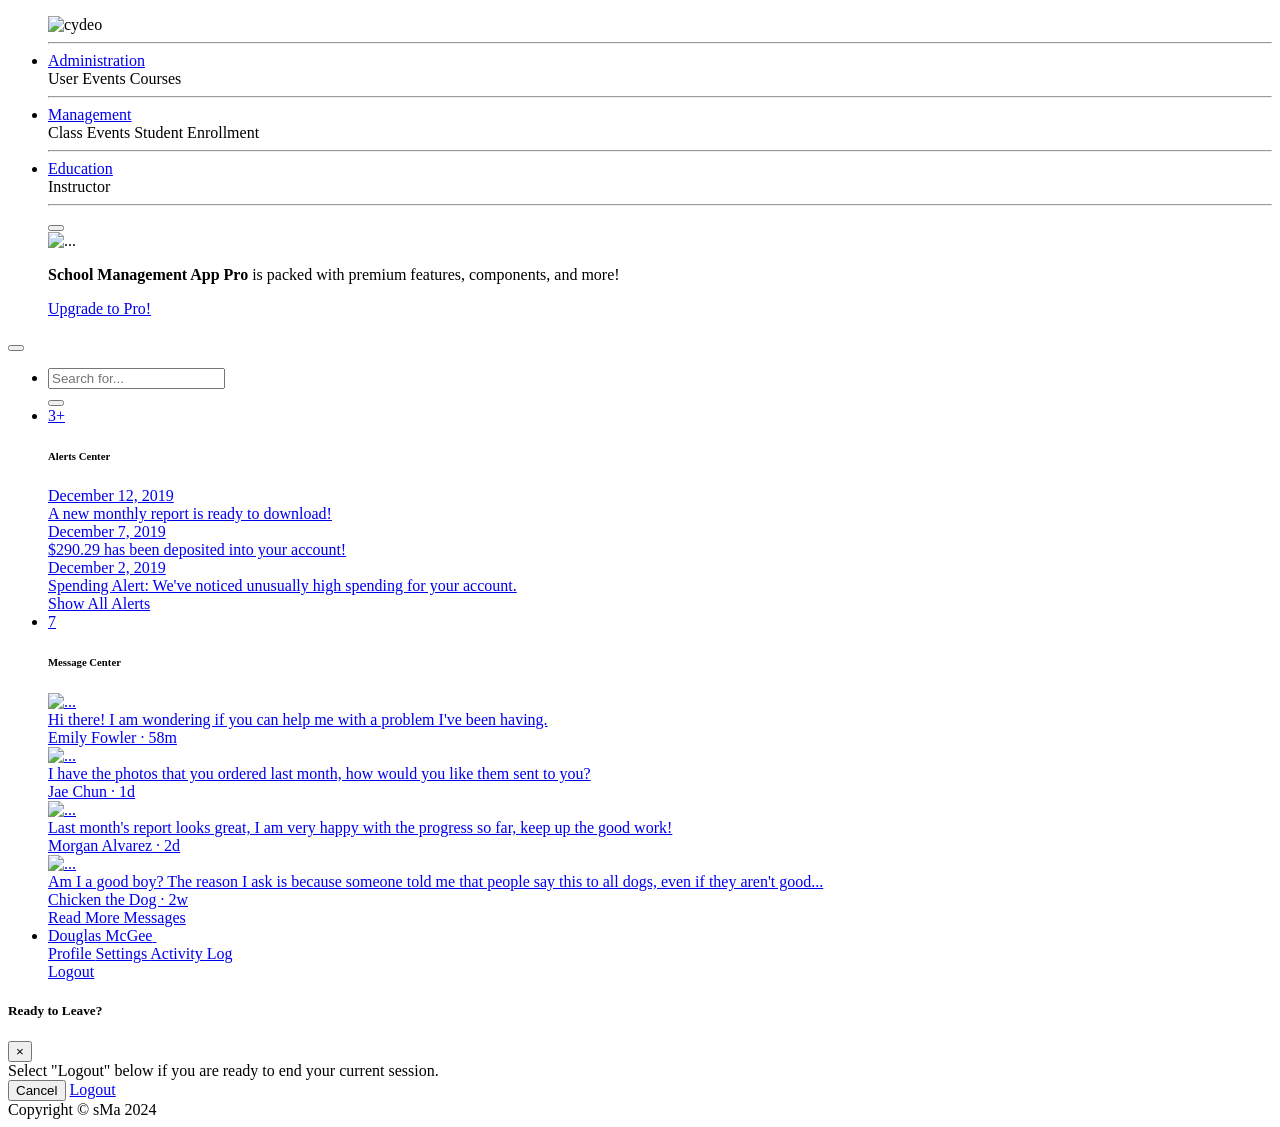
<file: src/main/resources/templates/fragments.html>
<!DOCTYPE html>
<html xmlns:th="http://www.thymeleaf.org" lang="en">
<head th:fragment="page-header">
    <title th:text="${pageTitle}"></title>
    <meta charset="utf-8">
    <meta http-equiv="X-UA-Compatible" content="IE=edge">
    <meta name="viewport" content="width=device-width, initial-scale=1, shrink-to-fit=no">
    <meta name="description" content="">
    <meta name="author" content="">
    <link rel="icon" th:href="@{/img/title.png}" type="image/x-icon"/>

    <!-- Custom fonts for this template-->
    <link th:href="@{/vendor/fontawesome-free/css/all.min.css}" rel="stylesheet" type="text/css">
    <link
            th:href="@{https://fonts.googleapis.com/css?family=Nunito:200,200i,300,300i,400,400i,600,600i,700,700i,800,800i,900,900i}"
            rel="stylesheet">

    <!-- Custom styles for this template-->
    <link th:href="@{/css/sb-admin-2.min.css}" rel="stylesheet">
    <link th:href="@{/vendor/datatables/dataTables.bootstrap4.min.css}" rel="stylesheet">

    <style>
        label {
            font-weight: bold;
            color: #212529;
        }
    </style>
</head>
<body>

<!-- Page Wrapper -->
<div id="wrapper">
    <!-- Sidebar -->
    <div th:fragment="leftside-bar">
        <ul class="navbar-nav bg-gradient-primary sidebar sidebar-dark accordion" id="accordionSidebar">
            <div>
                <img th:src="@{/img/cydeo.png}" alt="cydeo" width="225px" height="70px">
            </div>
            <!-- Divider -->
            <hr class="sidebar-divider">
            <!-- Nav Item - Pages Collapse Menu -->
            <li class="nav-item">
                <a class="nav-link collapsed" href="#" data-toggle="collapse" data-target="#collapseTwo"
                   aria-expanded="true" aria-controls="collapseTwo">
                    <i class="fas fa-fw fa-person-booth"></i>
                    <span>Administration</span>
                </a>
                <div id="collapseTwo" class="collapse" aria-labelledby="headingTwo" data-parent="#accordionSidebar">
                    <div class="bg-white py-2 collapse-inner rounded">
                        <a class="collapse-item" th:href="@{/user/create}">User Events</a>
                        <a class="collapse-item" th:href="@{/course/create}">Courses</a>
                    </div>
                </div>
            </li>

            <!-- Divider -->
            <hr class="sidebar-divider">

            <!-- Nav Item - Utilities Collapse Menu -->
            <li class="nav-item">
                <a class="nav-link collapsed" href="#" data-toggle="collapse" data-target="#collapseUtilities"
                   aria-expanded="true" aria-controls="collapseUtilities">
                    <i class="fas fa-fw fa-calendar"></i>
                    <span>Management</span>
                </a>
                <div id="collapseUtilities" class="collapse" aria-labelledby="headingUtilities"
                     data-parent="#accordionSidebar">
                    <div class="bg-white py-2 collapse-inner rounded">
                        <a class="collapse-item" th:href="@{/lesson/create}">Class Events</a>
                        <a class="collapse-item" th:href="@{/student/create}">Student Enrollment</a>
                    </div>
                </div>
            </li>

            <!-- Divider -->
            <hr class="sidebar-divider">

            <!-- Heading -->

            <!-- Nav Item - Pages Collapse Menu -->
            <li class="nav-item">
                <a class="nav-link collapsed" href="#" data-toggle="collapse" data-target="#collapsePages"
                   aria-expanded="true" aria-controls="collapsePages">
                    <i class="fas fa-fw fa-folder"></i>
                    <span>Education</span>
                </a>
                <div id="collapsePages" class="collapse" aria-labelledby="headingPages" data-parent="#accordionSidebar">
                    <div class="bg-white py-2 collapse-inner rounded">
                        <a class="collapse-item" th:href="@{/instructor/students}">Instructor</a>
                    </div>
                </div>
            </li>

            <!-- Divider -->
            <hr class="sidebar-divider d-none d-md-block">

            <!-- Sidebar Toggler (Sidebar) -->
            <div class="text-center d-none d-md-inline">
                <button class="rounded-circle border-0" id="sidebarToggle"></button>
            </div>

            <!-- Sidebar Message -->
            <div class="sidebar-card d-none d-lg-flex">
                <img class="sidebar-card-illustration mb-2" th:src="@{/img/undraw_rocket.svg}" alt="...">
                <p class="text-center mb-2"><strong>School Management App Pro</strong> is packed with premium features,
                    components,
                    and
                    more!</p>
                <a class="btn btn-success btn-sm" href="https://cydeo.com/">Upgrade to Pro!</a>
            </div>

        </ul>
        <!-- End of Sidebar -->
    </div>
    <!-- Content Wrapper -->
    <div id="content-wrapper" class="d-flex flex-column">

        <!-- Main Content -->
        <div id="content">

            <!-- Topbar -->
            <nav th:fragment="nav-bar" class="navbar navbar-expand navbar-light bg-white topbar mb-4 static-top shadow">

                <!-- Sidebar Toggle (Topbar) -->
                <button id="sidebarToggleTop" class="btn btn-link d-md-none rounded-circle mr-3">
                    <i class="fa fa-bars"></i>
                </button>

                <!-- Topbar Navbar -->
                <ul class="navbar-nav ml-auto">

                    <!-- Nav Item - Search Dropdown (Visible Only XS) -->
                    <li class="nav-item dropdown no-arrow d-sm-none">
                        <a class="nav-link dropdown-toggle" href="#" id="searchDropdown" role="button"
                           data-toggle="dropdown" aria-haspopup="true" aria-expanded="false">
                            <i class="fas fa-search fa-fw"></i>
                        </a>
                        <!-- Dropdown - Messages -->
                        <div class="dropdown-menu dropdown-menu-right p-3 shadow animated--grow-in"
                             aria-labelledby="searchDropdown">
                            <form class="form-inline mr-auto w-100 navbar-search">
                                <div class="input-group">
                                    <input type="text" class="form-control bg-light border-0 small"
                                           placeholder="Search for..." aria-label="Search"
                                           aria-describedby="basic-addon2">
                                    <div class="input-group-append">
                                        <button class="btn btn-primary" type="button">
                                            <i class="fas fa-search fa-sm"></i>
                                        </button>
                                    </div>
                                </div>
                            </form>
                        </div>
                    </li>

                    <!-- Nav Item - Alerts -->
                    <li class="nav-item dropdown no-arrow mx-1">
                        <a class="nav-link dropdown-toggle" href="#" id="alertsDropdown" role="button"
                           data-toggle="dropdown" aria-haspopup="true" aria-expanded="false">
                            <i class="fas fa-bell fa-fw"></i>
                            <!-- Counter - Alerts -->
                            <span class="badge badge-danger badge-counter">3+</span>
                        </a>
                        <!-- Dropdown - Alerts -->
                        <div class="dropdown-list dropdown-menu dropdown-menu-right shadow animated--grow-in"
                             aria-labelledby="alertsDropdown">
                            <h6 class="dropdown-header">
                                Alerts Center
                            </h6>
                            <a class="dropdown-item d-flex align-items-center" href="#">
                                <div class="mr-3">
                                    <div class="icon-circle bg-primary">
                                        <i class="fas fa-file-alt text-white"></i>
                                    </div>
                                </div>
                                <div>
                                    <div class="small text-gray-500">December 12, 2019</div>
                                    <span class="font-weight-bold">A new monthly report is ready to download!</span>
                                </div>
                            </a>
                            <a class="dropdown-item d-flex align-items-center" href="#">
                                <div class="mr-3">
                                    <div class="icon-circle bg-success">
                                        <i class="fas fa-donate text-white"></i>
                                    </div>
                                </div>
                                <div>
                                    <div class="small text-gray-500">December 7, 2019</div>
                                    $290.29 has been deposited into your account!
                                </div>
                            </a>
                            <a class="dropdown-item d-flex align-items-center" href="#">
                                <div class="mr-3">
                                    <div class="icon-circle bg-warning">
                                        <i class="fas fa-exclamation-triangle text-white"></i>
                                    </div>
                                </div>
                                <div>
                                    <div class="small text-gray-500">December 2, 2019</div>
                                    Spending Alert: We've noticed unusually high spending for your account.
                                </div>
                            </a>
                            <a class="dropdown-item text-center small text-gray-500" href="#">Show All Alerts</a>
                        </div>
                    </li>

                    <!-- Nav Item - Messages -->
                    <li class="nav-item dropdown no-arrow mx-1">
                        <a class="nav-link dropdown-toggle" href="#" id="messagesDropdown" role="button"
                           data-toggle="dropdown" aria-haspopup="true" aria-expanded="false">
                            <i class="fas fa-envelope fa-fw"></i>
                            <!-- Counter - Messages -->
                            <span class="badge badge-danger badge-counter">7</span>
                        </a>
                        <!-- Dropdown - Messages -->
                        <div class="dropdown-list dropdown-menu dropdown-menu-right shadow animated--grow-in"
                             aria-labelledby="messagesDropdown">
                            <h6 class="dropdown-header">
                                Message Center
                            </h6>
                            <a class="dropdown-item d-flex align-items-center" href="#">
                                <div class="dropdown-list-image mr-3">
                                    <img class="rounded-circle" th:src="@{/img/undraw_profile_1.svg}"
                                         alt="...">
                                    <div class="status-indicator bg-success"></div>
                                </div>
                                <div class="font-weight-bold">
                                    <div class="text-truncate">Hi there! I am wondering if you can help me with a
                                        problem I've been having.
                                    </div>
                                    <div class="small text-gray-500">Emily Fowler · 58m</div>
                                </div>
                            </a>
                            <a class="dropdown-item d-flex align-items-center" href="#">
                                <div class="dropdown-list-image mr-3">
                                    <img class="rounded-circle" th:src="@{/img/undraw_profile_2.svg}"
                                         alt="...">
                                    <div class="status-indicator"></div>
                                </div>
                                <div>
                                    <div class="text-truncate">I have the photos that you ordered last month, how
                                        would you like them sent to you?
                                    </div>
                                    <div class="small text-gray-500">Jae Chun · 1d</div>
                                </div>
                            </a>
                            <a class="dropdown-item d-flex align-items-center" href="#">
                                <div class="dropdown-list-image mr-3">
                                    <img class="rounded-circle" th:src="@{/img/undraw_profile_3.svg}"
                                         alt="...">
                                    <div class="status-indicator bg-warning"></div>
                                </div>
                                <div>
                                    <div class="text-truncate">Last month's report looks great, I am very happy with
                                        the progress so far, keep up the good work!
                                    </div>
                                    <div class="small text-gray-500">Morgan Alvarez · 2d</div>
                                </div>
                            </a>
                            <a class="dropdown-item d-flex align-items-center" href="#">
                                <div class="dropdown-list-image mr-3">
                                    <img class="rounded-circle"
                                         th:src="@{https://source.unsplash.com/Mv9hjnEUHR4/60x60}"
                                         alt="...">
                                    <div class="status-indicator bg-success"></div>
                                </div>
                                <div>
                                    <div class="text-truncate">Am I a good boy? The reason I ask is because someone
                                        told me that people say this to all dogs, even if they aren't good...
                                    </div>
                                    <div class="small text-gray-500">Chicken the Dog · 2w</div>
                                </div>
                            </a>
                            <a class="dropdown-item text-center small text-gray-500" href="#">Read More Messages</a>
                        </div>
                    </li>

                    <div class="topbar-divider d-none d-sm-block"></div>

                    <!-- Nav Item - User Information -->
                    <li class="nav-item dropdown no-arrow">
                        <a class="nav-link dropdown-toggle" href="#" id="userDropdown" role="button"
                           data-toggle="dropdown" aria-haspopup="true" aria-expanded="false">
                            <span class="mr-2 d-none d-lg-inline text-gray-600 small">Douglas McGee</span>
                            <img class="img-profile rounded-circle"
                                 th:src="@{/img/undraw_profile.svg}">
                        </a>
                        <!-- Dropdown - User Information -->
                        <div class="dropdown-menu dropdown-menu-right shadow animated--grow-in"
                             aria-labelledby="userDropdown">
                            <a class="dropdown-item" href="#">
                                <i class="fas fa-user fa-sm fa-fw mr-2 text-gray-400"></i>
                                Profile
                            </a>
                            <a class="dropdown-item" href="#">
                                <i class="fas fa-cogs fa-sm fa-fw mr-2 text-gray-400"></i>
                                Settings
                            </a>
                            <a class="dropdown-item" href="#">
                                <i class="fas fa-list fa-sm fa-fw mr-2 text-gray-400"></i>
                                Activity Log
                            </a>
                            <div class="dropdown-divider"></div>
                            <a class="dropdown-item" href="#" data-toggle="modal" data-target="#logoutModal">
                                <i class="fas fa-sign-out-alt fa-sm fa-fw mr-2 text-gray-400"></i>
                                Logout
                            </a>
                        </div>
                    </li>

                </ul>

            </nav>
            <!-- End of Topbar -->

            <!-- /.container-fluid -->

        </div>
        <!-- End of Main Content -->

    </div>
    <!-- End of Content Wrapper -->

</div>
<!-- End of Page Wrapper -->


<div th th:fragment="logout-modal" class="modal fade" id="logoutModal" tabindex="-1" role="dialog"
     aria-labelledby="exampleModalLabel"
     aria-hidden="true">
    <div class="modal-dialog" role="document">
        <div class="modal-content">
            <div class="modal-header">
                <h5 class="modal-title" id="exampleModalLabel">Ready to Leave?</h5>
                <button class="close" type="button" data-dismiss="modal" aria-label="Close">
                    <span aria-hidden="true">×</span>
                </button>
            </div>
            <div class="modal-body">Select "Logout" below if you are ready to end your current session.</div>
            <div class="modal-footer">
                <button class="btn btn-secondary" type="button" data-dismiss="modal">Cancel</button>
                <a class="btn btn-primary" href="login.html">Logout</a>
            </div>
        </div>
    </div>
</div>

<footer th:fragment="footer" class="sticky-footer bg-white">
    <div class="container my-auto">
        <div class="copyright text-center my-auto">
            <span>Copyright &copy; sMa 2024</span>
        </div>
    </div>
</footer>
<div th:fragment="js">
    <!-- Bootstrap core JavaScript-->
    <script th:src="@{/vendor/jquery/jquery.min.js}"></script>
    <script th:src="@{/vendor/bootstrap/js/bootstrap.bundle.min.js}"></script>

    <!-- Core plugin JavaScript-->
    <script th:src="@{/vendor/jquery-easing/jquery.easing.min.js}"></script>

    <!-- Custom scripts for all pages-->
    <script th:src="@{/js/sb-admin-2.min.js}"></script>

    <!-- Page level plugins -->
    <script th:src="@{/vendor/chart.js/Chart.min.js}"></script>

    <!-- Page level custom scripts -->
    <script th:src="@{/js/demo/chart-area-demo.js}"></script>
    <script th:src="@{/js/demo/chart-pie-demo.js}"></script>

    <script th:src="@{/vendor/datatables/jquery.dataTables.min.js}"></script>
    <script th:src="@{/vendor/datatables/dataTables.bootstrap4.min.js}"></script>

    <!-- Page level custom scripts -->
    <script th:src="@{/js/demo/datatables-demo.js}"></script>


</div>


</body>
</html>
</file>
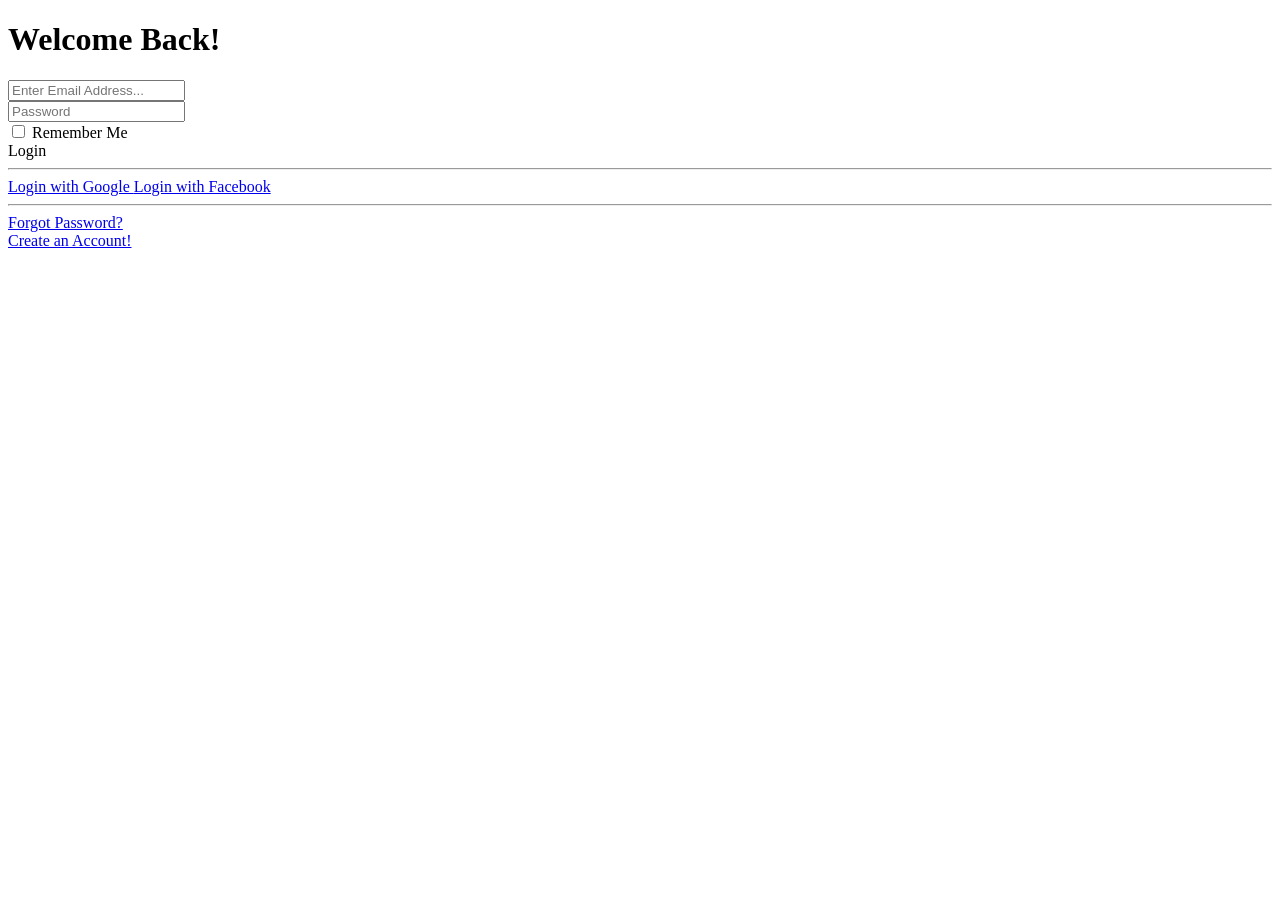
<file: src/main/resources/templates/login.html>
<!DOCTYPE html>
<html xmlns:th="http://www.thymeleaf.org" lang="en">

<head th:replace="fragments::page-header">

</head>

<body class="bg-gradient-primary">

<div class="container">

    <!-- Outer Row -->
    <div class="row justify-content-center">

        <div class="col-xl-10 col-lg-12 col-md-9">

            <div class="card o-hidden border-0 shadow-lg my-5">
                <div class="card-body p-0">
                    <!-- Nested Row within Card Body -->
                    <div class="row">
                        <div class="col-lg-6 d-none d-lg-block bg-login-image"></div>
                        <div class="col-lg-6">
                            <div class="p-5">
                                <div class="text-center">
                                    <h1 class="h4 text-gray-900 mb-4">Welcome Back!</h1>
                                </div>
                                <form class="user">
                                    <div class="form-group">
                                        <input type="email" class="form-control form-control-user"
                                               id="exampleInputEmail" aria-describedby="emailHelp"
                                               placeholder="Enter Email Address...">
                                    </div>
                                    <div class="form-group">
                                        <input type="password" class="form-control form-control-user"
                                               id="exampleInputPassword" placeholder="Password">
                                    </div>
                                    <div class="form-group">
                                        <div class="custom-control custom-checkbox small">
                                            <input type="checkbox" class="custom-control-input" id="customCheck">
                                            <label class="custom-control-label" for="customCheck">Remember
                                                Me</label>
                                        </div>
                                    </div>
                                    <a th:href="@{/welcome}" class="btn btn-primary btn-user btn-block">
                                        Login
                                    </a>
                                    <hr>
                                    <a href="index.html" class="btn btn-google btn-user btn-block">
                                        <i class="fab fa-google fa-fw"></i> Login with Google
                                    </a>
                                    <a href="index.html" class="btn btn-facebook btn-user btn-block">
                                        <i class="fab fa-facebook-f fa-fw"></i> Login with Facebook
                                    </a>
                                </form>
                                <hr>
                                <div class="text-center">
                                    <a class="small" href="forgot-password.html">Forgot Password?</a>
                                </div>
                                <div class="text-center">
                                    <a class="small" href="register.html">Create an Account!</a>
                                </div>
                            </div>
                        </div>
                    </div>
                </div>
            </div>

        </div>

    </div>

</div>

<div th:replace="fragments::js"/>

</body>

</html>
</file>
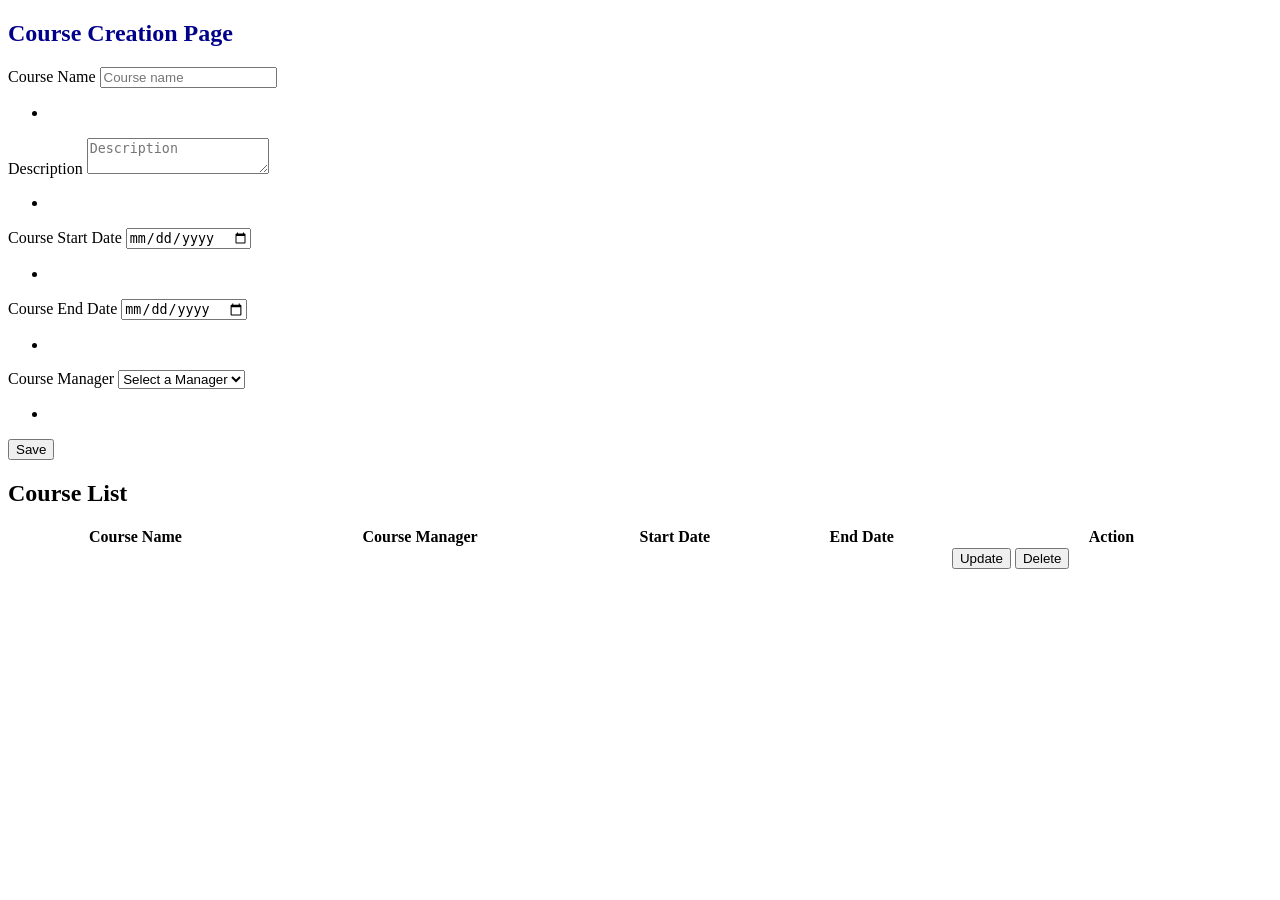
<file: src/main/resources/templates/course/course-create.html>
<!DOCTYPE html>
<html xmlns:th="http://www.thymeleaf.org" lang="en">

<head th:replace="fragments::page-header">

</head>

<body id="page-top">

<div id="wrapper">

    <div th:replace="fragments::leftside-bar"/>

    <!-- Content Wrapper -->
    <div id="content-wrapper" class="d-flex flex-column">

        <!-- Main Content -->
        <div id="content">

            <!-- Topbar -->
            <nav th:replace="fragments::nav-bar"/>
            <div style="font-weight: bold; color: darkblue">
                <h1>Course Creation Page</h1>
            </div>

            <form th:object="${course}" th:action="@{/course/create}" method="post">
                <div class="row col-12">
                    <div class="col-3 form-group">
                        <label>Course Name
                            <input type="text" class="form-control" placeholder="Course name" th:field="*{name}">
                        </label>
                        <div class="text-danger" th:if="${#fields.hasErrors('name')}">
                            <ul>
                                <li th:each="error: ${#fields.errors('name')}" th:text="${error}"></li>
                            </ul>
                        </div>
                    </div>
                    <div class="col-3 form-group">
                        <label>Description
                            <textarea class="form-control" placeholder="Description"
                                      th:field="*{description}"></textarea>
                        </label>
                        <div class="text-danger" th:if="${#fields.hasErrors('description')}">
                            <ul>
                                <li th:each="error: ${#fields.errors('description')}" th:text="${error}"></li>
                            </ul>
                        </div>
                    </div>
                </div>
                <div class="row col-12">
                    <div class="col-3 form-group">
                        <label>Course Start Date
                            <input type="date" class="form-control" th:field="*{startDate}">
                        </label>
                        <div class="text-danger" th:if="${#fields.hasErrors('startDate')}">
                            <ul>
                                <li th:each="error: ${#fields.errors('startDate')}" th:text="${error}"></li>
                            </ul>
                        </div>
                    </div>
                    <div class="col-3 form-group">
                        <label>Course End Date
                            <input type="date" class="form-control" th:field="*{endDate}">
                        </label>
                        <div class="text-danger" th:if="${#fields.hasErrors('endDate')}">
                            <ul>
                                <li th:each="error: ${#fields.errors('endDate')}" th:text="${error}"></li>
                            </ul>
                        </div>
                    </div>
                </div>
                <div class="row col-12">
                    <div class="col-3 form-group">
                        <label>Course Manager</label>
                        <select class="custom-select" th:field="*{courseManager}">
                            <option th:value="''" selected>Select a Manager</option>
                            <option th:each="manager:${managers}" th:value="${manager.id}"
                                    th:text="${manager.firstName +' '+ manager.lastName}"></option>
                        </select>
                        <div class="text-danger" th:if="${#fields.hasErrors('courseManager')}">
                            <ul>
                                <li th:each="error: ${#fields.errors('courseManager')}" th:text="${error}"></li>
                            </ul>
                        </div>
                    </div>
                </div>
                <div class="row col-6">
                    <div class="col-sm-12 col-md-12">
                        <div class="float-right">
                            <button class="btn btn-success rounded" type="submit">Save
                            </button>
                        </div>
                    </div>
                </div>
            </form>
            <div>
                <h1>Course List</h1>
            </div>
            <div class="container-fluid">

                <!-- Page Heading -->

                <!-- DataTales Example -->
                <div class="card shadow mb-4">
                    <div class="card-body">
                        <div class="table-responsive">
                            <table class="table table-bordered" id="dataTable" width="100%" cellspacing="0">
                                <thead>
                                <tr>
                                    <th>Course Name</th>
                                    <th>Course Manager</th>
                                    <th>Start Date</th>
                                    <th>End Date</th>
                                    <th>Action</th>
                                </tr>
                                </thead>
                                <tbody>
                                <tr th:each="course:${courses}">
                                    <td th:text="${course.name}"></td>
                                    <td th:text="${course.courseManager.firstName} + ' ' + ${course.courseManager.lastName}"></td>
                                    <td th:text="${#temporals.format(course.startDate,'MM.dd.yyyy')}"></td>
                                    <td th:text="${#temporals.format(course.endDate,'MM.dd.yyyy')}"></td>
                                    <td>
                                        <a th:href="@{/course/update/{id}(id=${course.id})}">
                                            <button type="button" class="btn btn-warning">Update</button>
                                        </a>
                                        <a th:href="@{/course/delete/{id}(id=${course.id})}">
                                            <button type="button" class="btn btn-danger">Delete</button>
                                        </a>
                                    </td>
                                </tr>
                                </tbody>
                            </table>
                        </div>
                    </div>
                </div>
            </div>
            <div class="alert alert-success text-center" role="alert" th:text="${success}"
                 th:if="${success}"></div>
            <div class="alert alert-danger text-center" role="alert" th:text="${error}"
                 th:if="${error}"></div>
        </div>
        <!-- End of Main Content -->


        <!-- Footer -->
        <footer th:replace="fragments::footer"/>
        <!-- End of Footer -->

    </div>
    <!-- End of Content Wrapper -->

</div>
<!-- End of Page Wrapper -->
<a class="scroll-to-top rounded" href="#page-top">
    <i class="fas fa-angle-up"></i>
</a>

<!-- Logout Modal-->
<div th:replace="fragments::logout-modal"/>

<div th:replace="fragments::js"/>

</body>

</html>
</file>
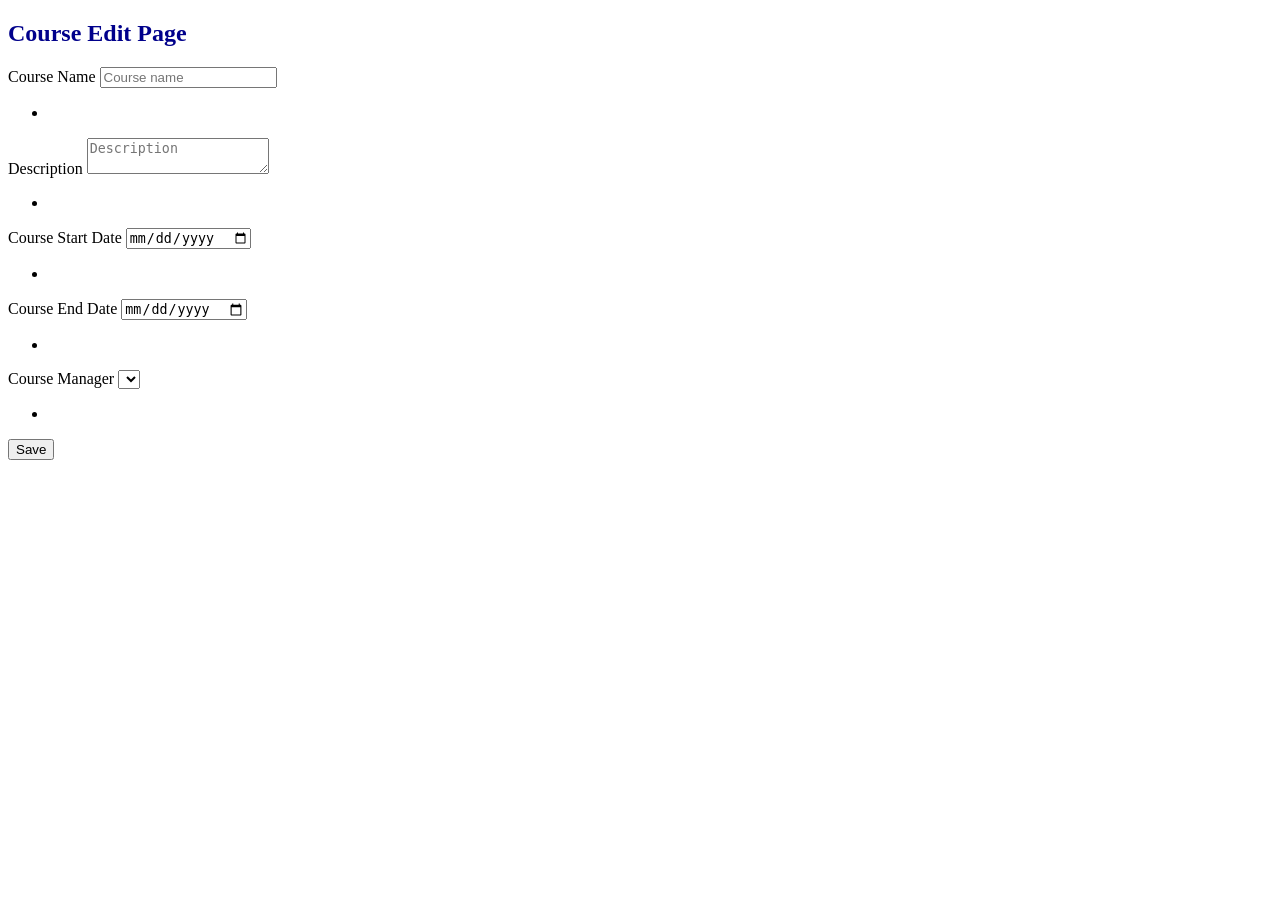
<file: src/main/resources/templates/course/course-update.html>
<!DOCTYPE html>
<html xmlns:th="http://www.thymeleaf.org" lang="en">

<head th:replace="fragments::page-header">

</head>

<body id="page-top">

<div id="wrapper">

    <div th:replace="fragments::leftside-bar"/>

    <!-- Content Wrapper -->
    <div id="content-wrapper" class="d-flex flex-column">

        <!-- Main Content -->
        <div id="content">

            <!-- Topbar -->
            <nav th:replace="fragments::nav-bar"/>
            <div style="font-weight: bold; color: darkblue">
                <h1>Course Edit Page</h1>
            </div>

            <form th:object="${course}" th:action="@{/course/update/{id} (id=${course.id})}" method="post">
                <div class="row col-12">
                    <div class="col-3 form-group">
                        <label>Course Name
                            <input type="text" class="form-control" placeholder="Course name" th:field="*{name}">
                        </label>
                        <div class="text-danger" th:if="${#fields.hasErrors('name')}">
                            <ul>
                                <li th:each="error: ${#fields.errors('name')}" th:text="${error}"></li>
                            </ul>
                        </div>
                    </div>
                    <div class="col-3 form-group">
                        <label>Description
                            <textarea class="form-control" placeholder="Description"
                                      th:field="*{description}"></textarea>
                        </label>
                        <div class="text-danger" th:if="${#fields.hasErrors('description')}">
                            <ul>
                                <li th:each="error: ${#fields.errors('description')}" th:text="${error}"></li>
                            </ul>
                        </div>
                    </div>
                </div>
                <div class="row col-12">
                    <div class="col-3 form-group">
                        <label>Course Start Date
                            <input type="date" class="form-control" th:field="*{startDate}">
                        </label>
                        <div class="text-danger" th:if="${#fields.hasErrors('startDate')}">
                            <ul>
                                <li th:each="error: ${#fields.errors('startDate')}" th:text="${error}"></li>
                            </ul>
                        </div>
                    </div>
                    <div class="col-3 form-group">
                        <label>Course End Date
                            <input type="date" class="form-control" th:field="*{endDate}">
                        </label>
                        <div class="text-danger" th:if="${#fields.hasErrors('endDate')}">
                            <ul>
                                <li th:each="error: ${#fields.errors('endDate')}" th:text="${error}"></li>
                            </ul>
                        </div>
                    </div>
                </div>
                <div class="row col-12">
                    <div class="col-3 form-group">
                        <label>Course Manager</label>
                        <select class="custom-select" th:field="*{courseManager}">
                            <option th:each="manager:${managers}" th:value="${manager.id}"
                                    th:text="${manager.firstName +' '+ manager.lastName}"></option>
                        </select>
                        <div class="text-danger" th:if="${#fields.hasErrors('courseManager')}">
                            <ul>
                                <li th:each="error: ${#fields.errors('courseManager')}" th:text="${error}"></li>
                            </ul>
                        </div>
                    </div>
                </div>
                <div class="row col-6">
                    <div class="col-sm-12 col-md-12">
                        <div class="float-right">
                            <button class="btn btn-success rounded" type="submit">Save
                            </button>
                        </div>
                    </div>
                </div>
            </form>
        </div>
        <!-- End of Main Content -->


        <!-- Footer -->
        <footer th:replace="fragments::footer"/>
        <!-- End of Footer -->

    </div>
    <!-- End of Content Wrapper -->

</div>
<!-- End of Page Wrapper -->
<a class="scroll-to-top rounded" href="#page-top">
    <i class="fas fa-angle-up"></i>
</a>

<!-- Logout Modal-->
<div th:replace="fragments::logout-modal"/>

<div th:replace="fragments::js"/>

</body>

</html>
</file>
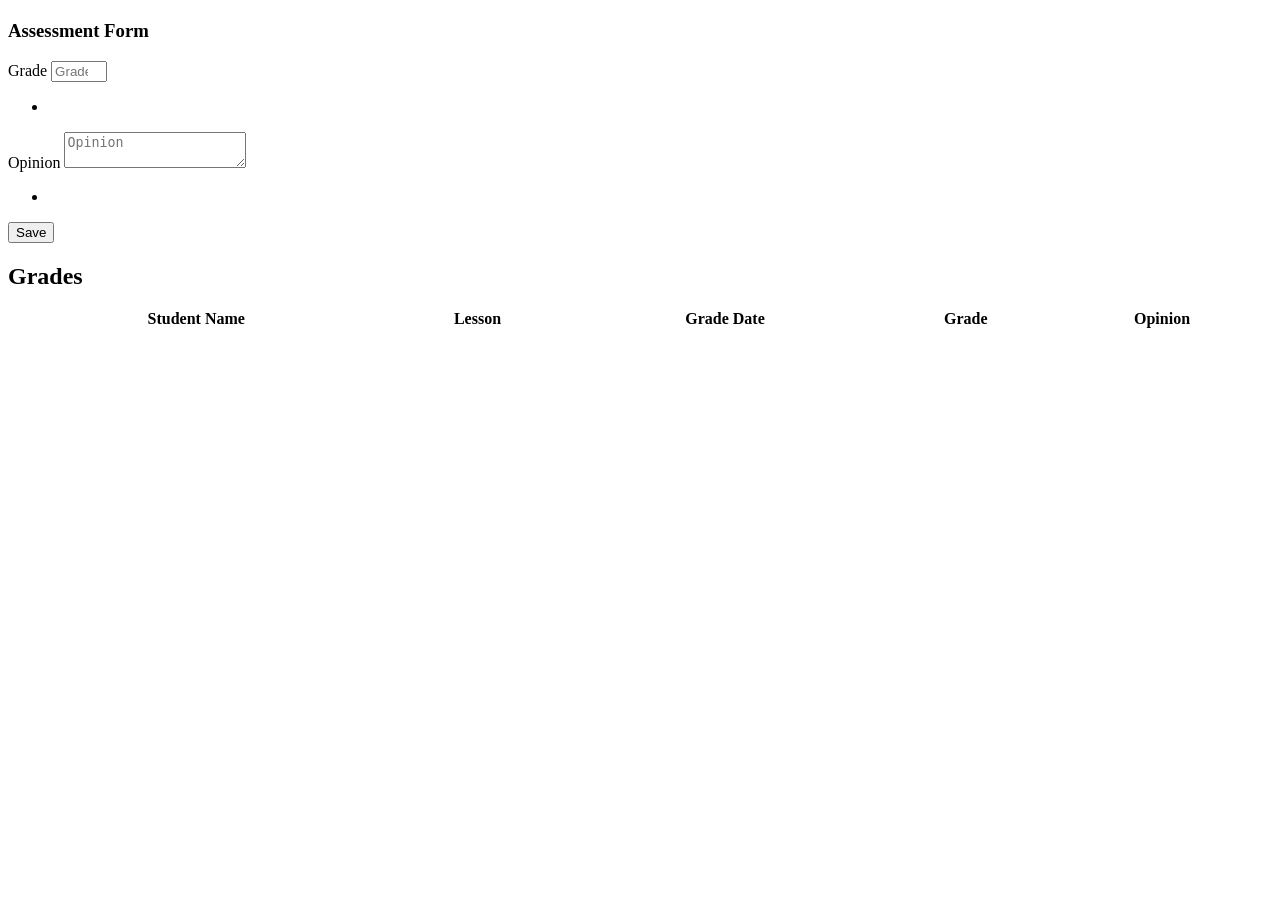
<file: src/main/resources/templates/instructor/assess-student.html>
<!DOCTYPE html>
<html xmlns:th="http://www.thymeleaf.org" lang="en">

<head th:replace="fragments::page-header">

</head>

<body id="page-top">

<div id="wrapper">

    <div th:replace="fragments::leftside-bar"/>

    <!-- Content Wrapper -->
    <div id="content-wrapper" class="d-flex flex-column">

        <!-- Main Content -->
        <div id="content">

            <!-- Top bar -->
            <nav th:replace="fragments::nav-bar"/>
            <div style="font-weight: bold; color: darkblue">
                <h1 th:text="${lessonStudent.student.firstName +' '+lessonStudent.student.lastName +' - '+lessonStudent.lesson.name}"></h1>
            </div>
            <div class="container-fluid">
                <div class="row">
                    <div class="col-lg-12">
                        <!-- Default Card Example -->
                        <div class="card mb-4">
                            <div class="card-header">
                                <h3>Assessment Form</h3>
                            </div>
                            <div class="card-body">
                                <form th:object="${assessment}" th:action="@{/instructor/students/{lessonStudentId} (lessonStudentId=${lessonStudent.id})}" method="post">
                                    <div class="row col-12">
                                        <div class="col-3 form-group">
                                            <label>Grade
                                                <input type="number" min="1" max="100" class="form-control"
                                                       placeholder="Grade" th:field="*{grade}">
                                            </label>
                                            <div class="text-danger" th:if="${#fields.hasErrors('grade')}">
                                                <ul>
                                                    <li th:each="error: ${#fields.errors('grade')}" th:text="${error}"></li>
                                                </ul>
                                            </div>
                                        </div>
                                        <div class="col-3 form-group">
                                            <label>Opinion
                                                <textarea class="form-control" placeholder="Opinion"
                                                          th:field="*{instructorImpressionOfStudent}"></textarea>
                                            </label>
                                            <div class="text-danger" th:if="${#fields.hasErrors('instructorImpressionOfStudent')}">
                                                <ul>
                                                    <li th:each="error: ${#fields.errors('instructorImpressionOfStudent')}" th:text="${error}"></li>
                                                </ul>
                                            </div>
                                        </div>
                                    </div>
                                    <div class="row col-6">
                                        <div class="col-sm-12 col-md-12">
                                            <div class="float-right">
                                                <button class="btn btn-success rounded" type="submit">Save
                                                </button>
                                            </div>
                                        </div>
                                    </div>
                                </form>
                                <div>
                                    <h1>Grades</h1>
                                </div>
                                <div class="container-fluid">
                                    <!-- DataTables Example -->
                                    <div class="card shadow mb-4">
                                        <div class="card-body">
                                            <div class="table-responsive">
                                                <table class="table table-bordered" id="dataTable" width="100%"
                                                       cellspacing="0">
                                                    <thead>
                                                    <tr>
                                                        <th>Student Name</th>
                                                        <th>Lesson</th>
                                                        <th>Grade Date</th>
                                                        <th>Grade</th>
                                                        <th>Opinion</th>
                                                    </tr>
                                                    </thead>
                                                    <tbody>
                                                    <tr th:each="grade:${grades}">
                                                        <td th:text="${grade.lessonStudent.student.firstName} + ' ' + ${grade.lessonStudent.student.lastName}"></td>
                                                        <td th:text="${grade.lessonStudent.lesson.name}"></td>
                                                        <td th:text="${#temporals.format(grade.gradeDate,'MM.dd.yyyy HH:mm')}"></td>
                                                        <td th:text="${grade.grade}"></td>
                                                        <td th:text="${grade.instructorImpressionOfStudent}"></td>
                                                    </tr>
                                                    </tbody>
                                                </table>
                                            </div>
                                        </div>
                                    </div>
                                </div>
                                <div class="alert alert-danger text-center" role="alert" th:text="${error}"
                                     th:if="${error}"></div>
                            </div>
                        </div>
                    </div>
                </div>
            </div>
        </div>
        <!-- End of Main Content -->


        <!-- Footer -->
        <footer th:replace="fragments::footer"/>
        <!-- End of Footer -->

    </div>
    <!-- End of Content Wrapper -->

</div>
<!-- End of Page Wrapper -->
<a class="scroll-to-top rounded" href="#page-top">
    <i class="fas fa-angle-up"></i>
</a>

<!-- Logout Modal-->
<div th:replace="fragments::logout-modal"/>

<div th:replace="fragments::js"/>

</body>

</html>
</file>
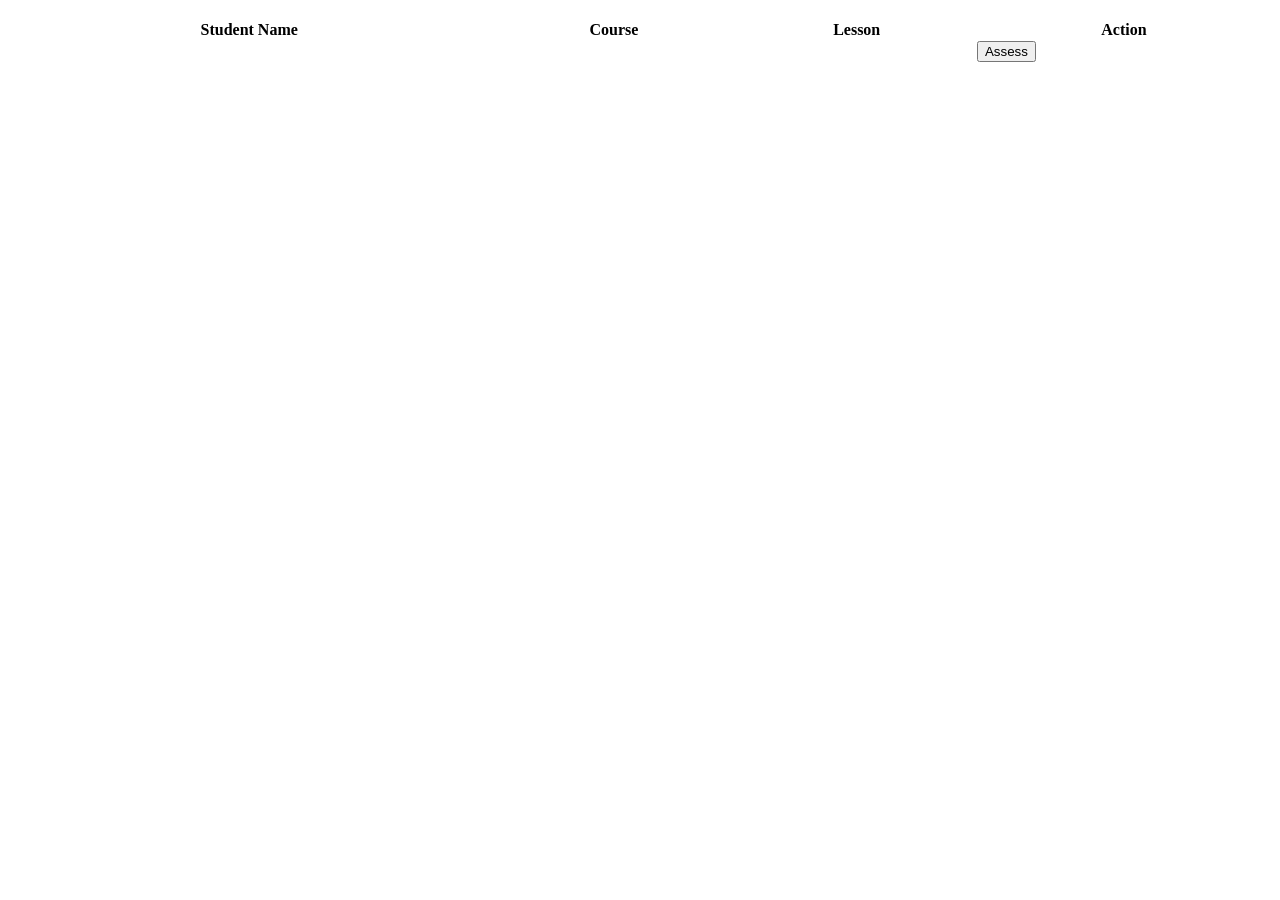
<file: src/main/resources/templates/instructor/general-assessment.html>
<!DOCTYPE html>
<html xmlns:th="http://www.thymeleaf.org" lang="en">

<head th:replace="fragments::page-header">

</head>

<body id="page-top">

<div id="wrapper">

    <div th:replace="fragments::leftside-bar"/>

    <!-- Content Wrapper -->
    <div id="content-wrapper" class="d-flex flex-column">

        <!-- Main Content -->
        <div id="content">

            <!-- Topbar -->
            <nav th:replace="fragments::nav-bar"/>
            <div style="font-weight: bold; color: darkblue">
                <h1 th:text="'Students of Elizabeth Loren'"></h1>
            </div>
            <div class="container-fluid">

                <!-- Page Heading -->

                <!-- DataTales Example -->
                <div class="card shadow mb-4">
                    <div class="card-body">
                        <div class="table-responsive">
                            <table class="table table-bordered" id="dataTable" width="100%" cellspacing="0">
                                <thead>
                                <tr>
                                    <th>Student Name</th>
                                    <th>Course</th>
                                    <th>Lesson</th>
                                    <th>Action</th>
                                </tr>
                                </thead>
                                <tbody>
                                <tr th:each="studentLesson:${studentLessons}">
                                    <td th:text="${studentLesson.student.firstName} + ' ' + ${studentLesson.student.lastName}"></td>
                                    <td th:text="${studentLesson.lesson.course.name}"></td>
                                    <td th:text="${studentLesson.lesson.name}"></td>
                                    <td>
                                        <a th:href="@{/instructor/students/{lessonStudentId} (lessonStudentId=${studentLesson.id})}">
                                            <button type="button" class="btn btn-facebook">Assess</button>
                                        </a>
                                    </td>
                                </tr>
                                </tbody>
                            </table>
                        </div>
                    </div>
                </div>
            </div>

        </div>
        <!-- End of Main Content -->


        <!-- Footer -->
        <footer th:replace="fragments::footer"/>
        <!-- End of Footer -->

    </div>
    <!-- End of Content Wrapper -->

</div>
<!-- End of Page Wrapper -->
<a class="scroll-to-top rounded" href="#page-top">
    <i class="fas fa-angle-up"></i>
</a>

<!-- Logout Modal-->
<div th:replace="fragments::logout-modal"/>

<div th:replace="fragments::js"/>

</body>

</html>
</file>
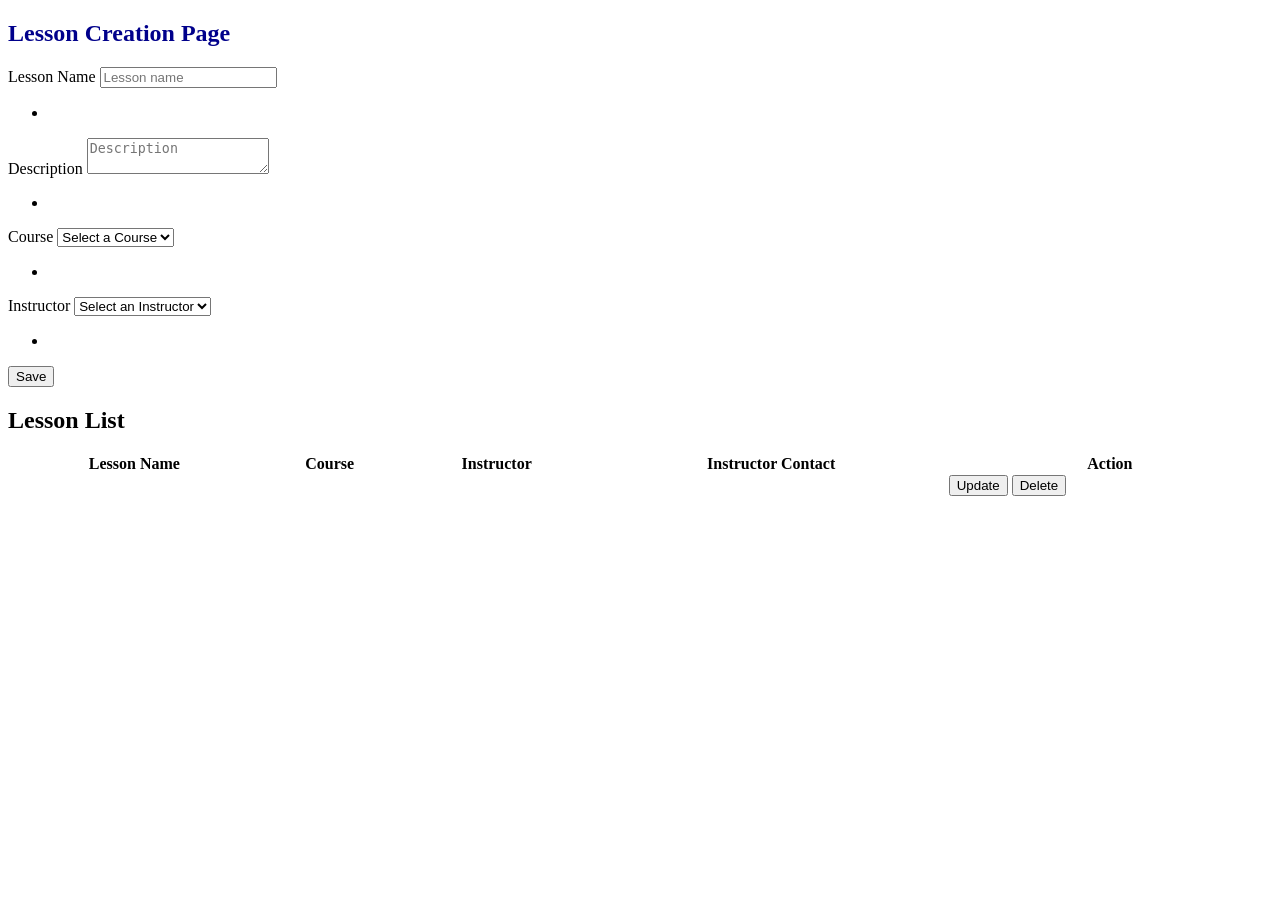
<file: src/main/resources/templates/lesson/lesson-create.html>
<!DOCTYPE html>
<html xmlns:th="http://www.thymeleaf.org" lang="en">

<head th:replace="fragments::page-header">

</head>

<body id="page-top">

<div id="wrapper">

    <div th:replace="fragments::leftside-bar"/>

    <!-- Content Wrapper -->
    <div id="content-wrapper" class="d-flex flex-column">

        <!-- Main Content -->
        <div id="content">

            <!-- Topbar -->
            <nav th:replace="fragments::nav-bar"/>
            <div style="font-weight: bold; color: darkblue">
                <h1>Lesson Creation Page</h1>
            </div>

            <form th:object="${lesson}" th:action="@{/lesson/create}" method="post">
                <div class="row col-12">
                    <div class="col-3 form-group">
                        <label>Lesson Name
                            <input type="text" class="form-control" placeholder="Lesson name" th:field="*{name}">
                        </label>
                        <div class="text-danger" th:if="${#fields.hasErrors('name')}">
                            <ul>
                                <li th:each="error: ${#fields.errors('name')}" th:text="${error}"></li>
                            </ul>
                        </div>
                    </div>
                    <div class="col-3 form-group">
                        <label>Description
                            <textarea class="form-control" placeholder="Description"
                                      th:field="*{description}"></textarea>
                        </label>
                        <div class="text-danger" th:if="${#fields.hasErrors('description')}">
                            <ul>
                                <li th:each="error: ${#fields.errors('description')}" th:text="${error}"></li>
                            </ul>
                        </div>
                    </div>
                </div>
                <div class="row col-12">
                    <div class="col-3 form-group">
                        <label>Course</label>
                        <select class="custom-select" th:field="*{course}">
                            <option th:value="''" selected>Select a Course</option>
                            <option th:each="course:${courses}" th:value="${course.id}"
                                    th:text="${course.name}"></option>
                        </select>
                        <div class="text-danger" th:if="${#fields.hasErrors('course')}">
                            <ul>
                                <li th:each="error: ${#fields.errors('course')}" th:text="${error}"></li>
                            </ul>
                        </div>
                    </div>
                    <div class="col-3 form-group">
                        <label>Instructor</label>
                        <select class="custom-select" th:field="*{instructor}">
                            <option th:value="''" selected>Select an Instructor</option>
                            <option th:each="instructor:${instructors}" th:value="${instructor.id}"
                                    th:text="${instructor.firstName +' '+ instructor.lastName}"></option>
                        </select>
                        <div class="text-danger" th:if="${#fields.hasErrors('instructor')}">
                            <ul>
                                <li th:each="error: ${#fields.errors('instructor')}" th:text="${error}"></li>
                            </ul>
                        </div>
                    </div>
                </div>
                <div class="row col-6">
                    <div class="col-sm-12 col-md-12">
                        <div class="float-right">
                            <button class="btn btn-success rounded" type="submit">Save
                            </button>
                        </div>
                    </div>
                </div>
            </form>
            <div>
                <h1>Lesson List</h1>
            </div>
            <div class="container-fluid">

                <!-- Page Heading -->

                <!-- DataTales Example -->
                <div class="card shadow mb-4">
                    <div class="card-body">
                        <div class="table-responsive">
                            <table class="table table-bordered" id="dataTable" width="100%" cellspacing="0">
                                <thead>
                                <tr>
                                    <th>Lesson Name</th>
                                    <th>Course</th>
                                    <th>Instructor</th>
                                    <th>Instructor Contact</th>
                                    <th>Action</th>
                                </tr>
                                </thead>
                                <tbody>
                                <tr th:each="lesson:${lessons}">
                                    <td th:text="${lesson.name}"></td>
                                    <td th:text="${lesson.course.name}"></td>
                                    <td th:text="${lesson.instructor.firstName} + ' ' + ${lesson.instructor.lastName}"></td>
                                    <td th:text="${lesson.instructor.userName}"></td>
                                    <td>
                                        <a th:href="@{/lesson/update/{id}(id=${lesson.id})}">
                                            <button type="button" class="btn btn-warning">Update</button>
                                        </a>
                                        <a th:href="@{/lesson/delete/{id}(id=${lesson.id})}">
                                            <button type="button" class="btn btn-danger">Delete</button>
                                        </a>
                                    </td>
                                </tr>
                                </tbody>
                            </table>
                        </div>
                    </div>
                </div>

            </div>

        </div>
        <!-- End of Main Content -->


        <!-- Footer -->
        <footer th:replace="fragments::footer"/>
        <!-- End of Footer -->

    </div>
    <!-- End of Content Wrapper -->

</div>
<!-- End of Page Wrapper -->
<a class="scroll-to-top rounded" href="#page-top">
    <i class="fas fa-angle-up"></i>
</a>

<!-- Logout Modal-->
<div th:replace="fragments::logout-modal"/>

<div th:replace="fragments::js"/>

</body>

</html>
</file>
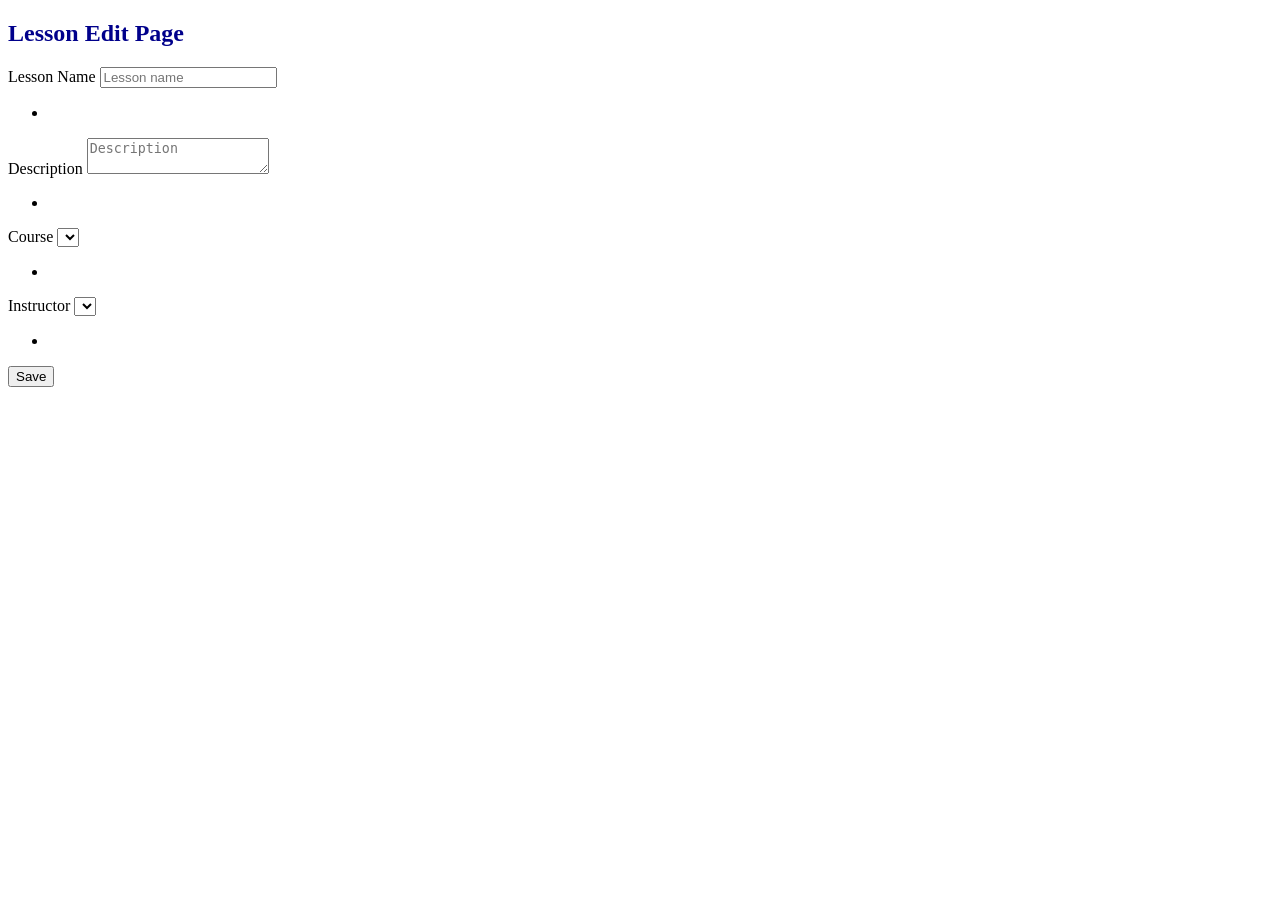
<file: src/main/resources/templates/lesson/lesson-update.html>
<!DOCTYPE html>
<html xmlns:th="http://www.thymeleaf.org" lang="en">

<head th:replace="fragments::page-header">

</head>

<body id="page-top">

<div id="wrapper">

    <div th:replace="fragments::leftside-bar"/>

    <!-- Content Wrapper -->
    <div id="content-wrapper" class="d-flex flex-column">

        <!-- Main Content -->
        <div id="content">

            <!-- Topbar -->
            <nav th:replace="fragments::nav-bar"/>
            <div style="font-weight: bold; color: darkblue">
                <h1>Lesson Edit Page</h1>
            </div>

            <form th:object="${lesson}" th:action="@{/lesson/update/{id} (id=${lesson.id})}" method="post">
                <div class="row col-12">
                    <div class="col-3 form-group">
                        <label>Lesson Name
                            <input type="text" class="form-control" placeholder="Lesson name" th:field="*{name}">
                        </label>
                        <div class="text-danger" th:if="${#fields.hasErrors('name')}">
                            <ul>
                                <li th:each="error: ${#fields.errors('name')}" th:text="${error}"></li>
                            </ul>
                        </div>
                    </div>
                    <div class="col-3 form-group">
                        <label>Description
                            <textarea class="form-control" placeholder="Description"
                                      th:field="*{description}"></textarea>
                        </label>
                        <div class="text-danger" th:if="${#fields.hasErrors('description')}">
                            <ul>
                                <li th:each="error: ${#fields.errors('description')}" th:text="${error}"></li>
                            </ul>
                        </div>
                    </div>
                </div>
                <div class="row col-12">
                    <div class="col-3 form-group">
                        <label>Course</label>
                        <select class="custom-select" th:field="*{course}">
                            <option th:each="course:${courses}" th:value="${course.id}"
                                    th:text="${course.name}"></option>
                        </select>
                        <div class="text-danger" th:if="${#fields.hasErrors('course')}">
                            <ul>
                                <li th:each="error: ${#fields.errors('course')}" th:text="${error}"></li>
                            </ul>
                        </div>
                    </div>
                    <div class="col-3 form-group">
                        <label>Instructor</label>
                        <select class="custom-select" th:field="*{instructor}">
                            <option th:each="instructor:${instructors}" th:value="${instructor.id}"
                                    th:text="${instructor.firstName +' '+ instructor.lastName}"></option>
                        </select>
                        <div class="text-danger" th:if="${#fields.hasErrors('instructor')}">
                            <ul>
                                <li th:each="error: ${#fields.errors('instructor')}" th:text="${error}"></li>
                            </ul>
                        </div>
                    </div>
                </div>
                <div class="row col-6">
                    <div class="col-sm-12 col-md-12">
                        <div class="float-right">
                            <button class="btn btn-success rounded" type="submit">Save
                            </button>
                        </div>
                    </div>
                </div>
            </form>
        </div>
        <!-- End of Main Content -->


        <!-- Footer -->
        <footer th:replace="fragments::footer"/>
        <!-- End of Footer -->

    </div>
    <!-- End of Content Wrapper -->

</div>
<!-- End of Page Wrapper -->
<a class="scroll-to-top rounded" href="#page-top">
    <i class="fas fa-angle-up"></i>
</a>

<!-- Logout Modal-->
<div th:replace="fragments::logout-modal"/>

<div th:replace="fragments::js"/>

</body>

</html>
</file>
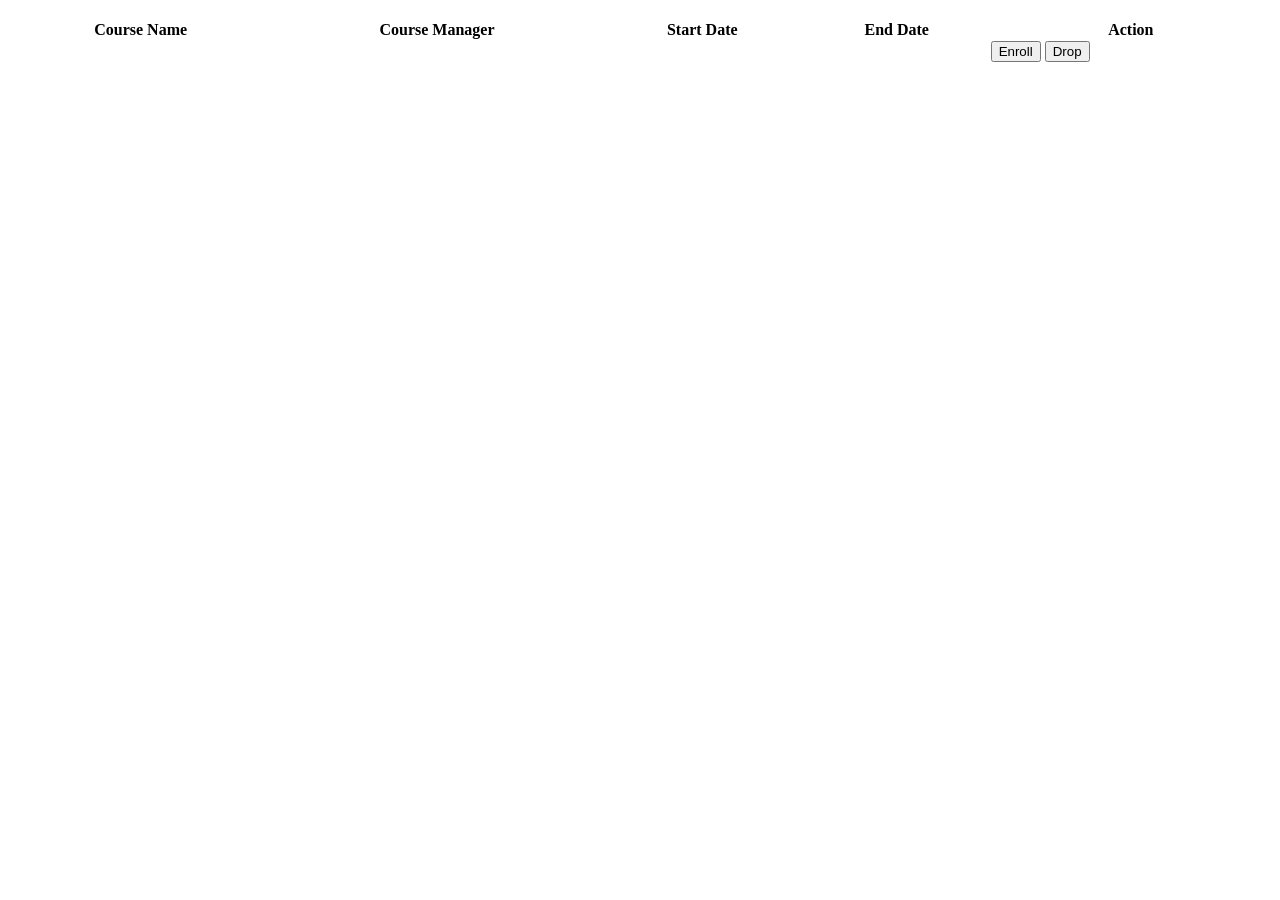
<file: src/main/resources/templates/student/student-courses.html>
<!DOCTYPE html>
<html xmlns:th="http://www.thymeleaf.org" lang="en">

<head th:replace="fragments::page-header">

</head>

<body id="page-top">

<div id="wrapper">

    <div th:replace="fragments::leftside-bar"/>

    <!-- Content Wrapper -->
    <div id="content-wrapper" class="d-flex flex-column">

        <!-- Main Content -->
        <div id="content">

            <!-- Topbar -->
            <nav th:replace="fragments::nav-bar"/>
            <div style="font-weight: bold; color: darkblue">
                <h1 th:text="'Courses for ' + ${studentCourses.get(0).student.firstName} + ' ' + ${studentCourses.get(0).student.lastName}"></h1>
            </div>
            <div class="container-fluid">

                <!-- Page Heading -->

                <!-- DataTales Example -->
                <div class="card shadow mb-4">
                    <div class="card-body">
                        <div class="table-responsive">
                            <table class="table table-bordered" id="dataTable" width="100%" cellspacing="0">
                                <thead>
                                <tr>
                                    <th>Course Name</th>
                                    <th>Course Manager</th>
                                    <th>Start Date</th>
                                    <th>End Date</th>
                                    <th>Action</th>
                                </tr>
                                </thead>
                                <tbody>
                                <tr th:each="studentCourse:${studentCourses}">
                                    <td th:text="${studentCourse.course.name}"></td>
                                    <td th:text="${studentCourse.course.courseManager.firstName} + ' ' + ${studentCourse.course.courseManager.lastName}"></td>
                                    <td th:text="${#temporals.format(studentCourse.course.startDate,'MM.dd.yyyy')}"></td>
                                    <td th:text="${#temporals.format(studentCourse.course.endDate,'MM.dd.yyyy')}"></td>
                                    <td>
                                        <a th:unless="${studentCourse.isEnrolled}"
                                           th:href="@{/student/enroll/{courseStudentId}/{id} (courseStudentId=${studentCourse.id}, id=${studentCourse.student.id})}">
                                            <button type="button" class="btn btn-success">Enroll</button>
                                        </a>
                                        <a th:if="${studentCourse.isEnrolled}"
                                           th:href="@{/student/drop/{courseStudentId}/{id} (courseStudentId=${studentCourse.id}, id=${studentCourse.student.id})}">
                                            <button type="button" class="btn btn-danger">Drop</button>
                                        </a>
                                    </td>
                                </tr>
                                </tbody>
                            </table>
                        </div>
                    </div>
                </div>

            </div>

        </div>
        <!-- End of Main Content -->


        <!-- Footer -->
        <footer th:replace="fragments::footer"/>
        <!-- End of Footer -->

    </div>
    <!-- End of Content Wrapper -->

</div>
<!-- End of Page Wrapper -->
<a class="scroll-to-top rounded" href="#page-top">
    <i class="fas fa-angle-up"></i>
</a>

<!-- Logout Modal-->
<div th:replace="fragments::logout-modal"/>

<div th:replace="fragments::js"/>

</body>

</html>
</file>
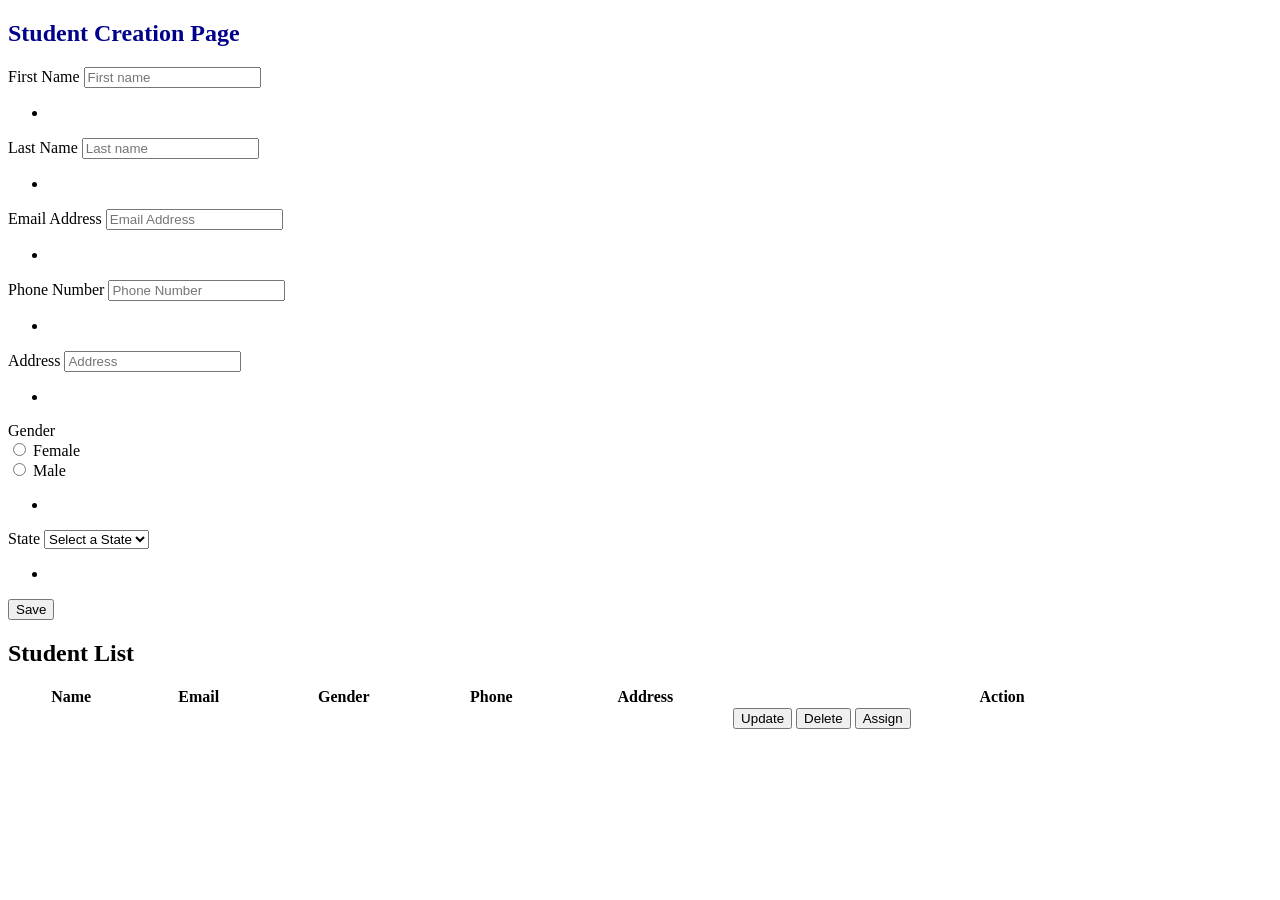
<file: src/main/resources/templates/student/student-create.html>
<!DOCTYPE html>
<html xmlns:th="http://www.thymeleaf.org" lang="en">

<head th:replace="fragments::page-header">

</head>

<body id="page-top">

<div id="wrapper">

    <div th:replace="fragments::leftside-bar"/>

    <!-- Content Wrapper -->
    <div id="content-wrapper" class="d-flex flex-column">

        <!-- Main Content -->
        <div id="content">

            <!-- Topbar -->
            <nav th:replace="fragments::nav-bar"/>
            <div style="font-weight: bold; color: darkblue">
                <h1>Student Creation Page</h1>
            </div>

            <form th:object="${student}" th:action="@{/student/create}" method="post">
                <div class="row col-12">
                    <div class="col-3 form-group">
                        <label>First Name
                            <input type="text" class="form-control" placeholder="First name" th:field="*{firstName}">
                        </label>
                        <div class="text-danger" th:if="${#fields.hasErrors('firstName')}">
                            <ul>
                                <li th:each="error: ${#fields.errors('firstName')}" th:text="${error}"></li>
                            </ul>
                        </div>
                    </div>
                    <div class="col-3 form-group">
                        <label>Last Name
                            <input type="text" class="form-control" placeholder="Last name" th:field="*{lastName}">
                        </label>
                        <div class="text-danger" th:if="${#fields.hasErrors('lastName')}">
                            <ul>
                                <li th:each="error: ${#fields.errors('lastName')}" th:text="${error}"></li>
                            </ul>
                        </div>
                    </div>
                </div>
                <div class="row col-12">
                    <div class="col-3 form-group">
                        <label>Email Address
                            <input type="email" class="form-control" placeholder="Email Address" th:field="*{email}">
                        </label>
                        <div class="text-danger" th:if="${#fields.hasErrors('email')}">
                            <ul>
                                <li th:each="error: ${#fields.errors('email')}" th:text="${error}"></li>
                            </ul>
                        </div>
                    </div>
                    <div class="col-3 form-group">
                        <label>Phone Number
                            <input type="text" class="form-control" placeholder="Phone Number"
                                   th:field="*{address.phoneNumber}">
                        </label>
                        <div class="text-danger" th:if="${#fields.hasErrors('address.phoneNumber')}">
                            <ul>
                                <li th:each="error: ${#fields.errors('address.phoneNumber')}" th:text="${error}"></li>
                            </ul>
                        </div>
                    </div>
                </div>
                <div class="row col-12">
                    <div class="col-3 form-group">
                        <label>Address
                            <input type="text" class="form-control" placeholder="Address"
                                   th:field="*{address.addressInfo}">
                        </label>
                        <div class="text-danger" th:if="${#fields.hasErrors('address.addressInfo')}">
                            <ul>
                                <li th:each="error: ${#fields.errors('address.addressInfo')}" th:text="${error}"></li>
                            </ul>
                        </div>
                    </div>
                    <div class="col-3 form-group">
                        <label>Gender </label><br/>
                        <div class="custom-control custom-radio custom-control-inline">
                            <input type="radio" id="customRadioInline1" name="customRadioInline1"
                                   class="custom-control-input" th:field="*{gender}" th:value="FEMALE">
                            <label class="custom-control-label" for="customRadioInline1">Female</label>
                        </div>
                        <div class="custom-control custom-radio custom-control-inline">
                            <input type="radio" id="customRadioInline2" name="customRadioInline1"
                                   class="custom-control-input" th:field="*{gender}" th:value="MALE">
                            <label class="custom-control-label" for="customRadioInline2">Male</label>
                        </div>
                        <div class="text-danger" th:if="${#fields.hasErrors('gender')}">
                            <ul>
                                <li th:each="error: ${#fields.errors('gender')}" th:text="${error}"></li>
                            </ul>
                        </div>
                    </div>
                </div>
                <div class="row col-12">
                    <div class="col-3 form-group">
                        <label>State</label>
                        <select class="custom-select" th:field="*{address.state}">
                            <option th:value="''" selected>Select a State</option>
                            <option th:each="theState:${states}" th:value="${theState}"
                                    th:text="${theState+' - '+theState.abbreviation}"></option>
                        </select>
                        <div class="text-danger" th:if="${#fields.hasErrors('address.state')}">
                            <ul>
                                <li th:each="error: ${#fields.errors('address.state')}" th:text="${error}"></li>
                            </ul>
                        </div>
                    </div>
                </div>
                <div class="row col-6">
                    <div class="col-sm-12 col-md-12">
                        <div class="float-right">
                            <button class="btn btn-success rounded" type="submit">Save
                            </button>
                        </div>
                    </div>
                </div>
            </form>
            <div>
                <h1>Student List</h1>
            </div>
            <div class="container-fluid">

                <!-- Page Heading -->

                <!-- DataTales Example -->
                <div class="card shadow mb-4">
                    <div class="card-body">
                        <div class="table-responsive">
                            <table class="table table-bordered" id="dataTable" width="100%" cellspacing="0">
                                <thead>
                                <tr>
                                    <th>Name</th>
                                    <th>Email</th>
                                    <th>Gender</th>
                                    <th>Phone</th>
                                    <th>Address</th>
                                    <th>Action</th>
                                </tr>
                                </thead>
                                <tbody>
                                <tr th:each="student:${students}">
                                    <td th:text="${student.firstName} + ' ' + ${student.lastName}"></td>
                                    <td th:text="${student.email}"></td>
                                    <td th:text="${student.gender.value}"></td>
                                    <td th:text="${student.address.phoneNumber}"></td>
                                    <td th:text="${student.address.addressInfo}"></td>
                                    <td>
                                        <a th:href="@{/student/update/{id}(id=${student.id})}">
                                            <button type="button" class="btn btn-warning">Update</button>
                                        </a>
                                        <a th:href="@{/student/delete/{id}(id=${student.id})}">
                                            <button type="button" class="btn btn-danger">Delete</button>
                                        </a>
                                        <a th:href="@{/student/assign/{id}(id=${student.id})}">
                                            <button type="button" class="btn btn-success">Assign</button>
                                        </a>
                                    </td>
                                </tr>
                                </tbody>
                            </table>
                        </div>
                    </div>
                </div>
            </div>
            <div class="alert alert-danger text-center" role="alert" th:text="${error}"
                 th:if="${error}"></div>
        </div>
        <!-- End of Main Content -->


        <!-- Footer -->
        <footer th:replace="fragments::footer"/>
        <!-- End of Footer -->

    </div>
    <!-- End of Content Wrapper -->

</div>
<!-- End of Page Wrapper -->
<a class="scroll-to-top rounded" href="#page-top">
    <i class="fas fa-angle-up"></i>
</a>

<!-- Logout Modal-->
<div th:replace="fragments::logout-modal"/>

<div th:replace="fragments::js"/>

</body>

</html>
</file>
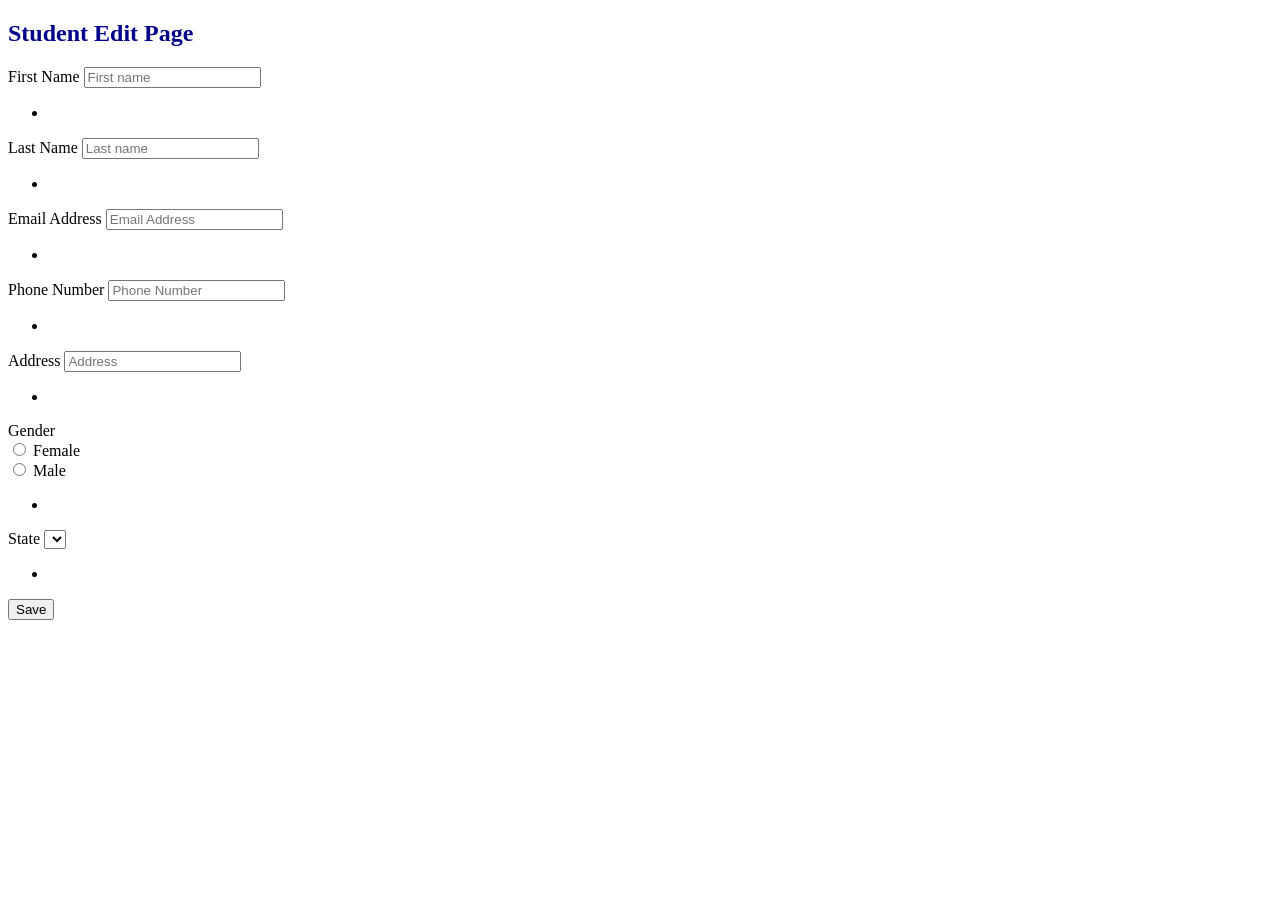
<file: src/main/resources/templates/student/student-update.html>
<!DOCTYPE html>
<html xmlns:th="http://www.thymeleaf.org" lang="en">

<head th:replace="fragments::page-header">

</head>

<body id="page-top">

<div id="wrapper">

    <div th:replace="fragments::leftside-bar"/>

    <!-- Content Wrapper -->
    <div id="content-wrapper" class="d-flex flex-column">

        <!-- Main Content -->
        <div id="content">

            <!-- Topbar -->
            <nav th:replace="fragments::nav-bar"/>
            <div style="font-weight: bold; color: darkblue">
                <h1>Student Edit Page</h1>
            </div>
            <form th:object="${student}" th:action="@{/student/update/{id} (id=${student.id})}" method="post">
                <div class="row col-12">
                    <div class="col-3 form-group">
                        <label>First Name
                            <input type="text" class="form-control" placeholder="First name" th:field="*{firstName}">
                        </label>
                        <div class="text-danger" th:if="${#fields.hasErrors('firstName')}">
                            <ul>
                                <li th:each="error: ${#fields.errors('firstName')}" th:text="${error}"></li>
                            </ul>
                        </div>
                    </div>
                    <div class="col-3 form-group">
                        <label>Last Name
                            <input type="text" class="form-control" placeholder="Last name" th:field="*{lastName}">
                        </label>
                        <div class="text-danger" th:if="${#fields.hasErrors('lastName')}">
                            <ul>
                                <li th:each="error: ${#fields.errors('lastName')}" th:text="${error}"></li>
                            </ul>
                        </div>
                    </div>
                </div>
                <div class="row col-12">
                    <div class="col-3 form-group">
                        <label>Email Address
                            <input type="email" class="form-control" placeholder="Email Address" th:field="*{email}">
                        </label>
                        <div class="text-danger" th:if="${#fields.hasErrors('email')}">
                            <ul>
                                <li th:each="error: ${#fields.errors('email')}" th:text="${error}"></li>
                            </ul>
                        </div>
                    </div>
                    <div class="col-3 form-group">
                        <label>Phone Number
                            <input type="text" class="form-control" placeholder="Phone Number"
                                   th:field="*{address.phoneNumber}">
                        </label>
                        <div class="text-danger" th:if="${#fields.hasErrors('address.phoneNumber')}">
                            <ul>
                                <li th:each="error: ${#fields.errors('address.phoneNumber')}" th:text="${error}"></li>
                            </ul>
                        </div>
                    </div>
                </div>
                <div class="row col-12">
                    <div class="col-3 form-group">
                        <label>Address
                            <input type="text" class="form-control" placeholder="Address"
                                   th:field="*{address.addressInfo}">
                        </label>
                        <div class="text-danger" th:if="${#fields.hasErrors('address.addressInfo')}">
                            <ul>
                                <li th:each="error: ${#fields.errors('address.addressInfo')}" th:text="${error}"></li>
                            </ul>
                        </div>
                    </div>
                    <div class="col-3 form-group">
                        <label>Gender </label><br/>
                        <div class="custom-control custom-radio custom-control-inline">
                            <input type="radio" id="customRadioInline1" name="customRadioInline1"
                                   class="custom-control-input" th:field="*{gender}" th:value="FEMALE">
                            <label class="custom-control-label" for="customRadioInline1">Female</label>
                        </div>
                        <div class="custom-control custom-radio custom-control-inline">
                            <input type="radio" id="customRadioInline2" name="customRadioInline1"
                                   class="custom-control-input" th:field="*{gender}" th:value="MALE">
                            <label class="custom-control-label" for="customRadioInline2">Male</label>
                        </div>
                        <div class="text-danger" th:if="${#fields.hasErrors('gender')}">
                            <ul>
                                <li th:each="error: ${#fields.errors('gender')}" th:text="${error}"></li>
                            </ul>
                        </div>
                    </div>
                </div>
                <div class="row col-12">
                    <div class="col-3 form-group">
                        <label>State</label>
                        <select class="custom-select" th:field="*{address.state}">
                            <option th:each="theState:${states}" th:value="${theState}"
                                    th:text="${theState+' - '+theState.abbreviation}"></option>
                        </select>
                        <div class="text-danger" th:if="${#fields.hasErrors('address.state')}">
                            <ul>
                                <li th:each="error: ${#fields.errors('address.state')}" th:text="${error}"></li>
                            </ul>
                        </div>
                    </div>
                </div>
                <div class="row col-6">
                    <div class="col-sm-12 col-md-12">
                        <div class="float-right">
                            <button class="btn btn-success rounded" type="submit">Save
                            </button>
                        </div>
                    </div>
                </div>
            </form>
        </div>
        <!-- Footer -->
        <footer th:replace="fragments::footer"/>
        <!-- End of Footer -->

    </div>
    <!-- End of Content Wrapper -->

</div>
<!-- End of Page Wrapper -->
<a class="scroll-to-top rounded" href="#page-top">
    <i class="fas fa-angle-up"></i>
</a>

<!-- Logout Modal-->
<div th:replace="fragments::logout-modal"/>

<div th:replace="fragments::js"/>

</body>

</html>
</file>
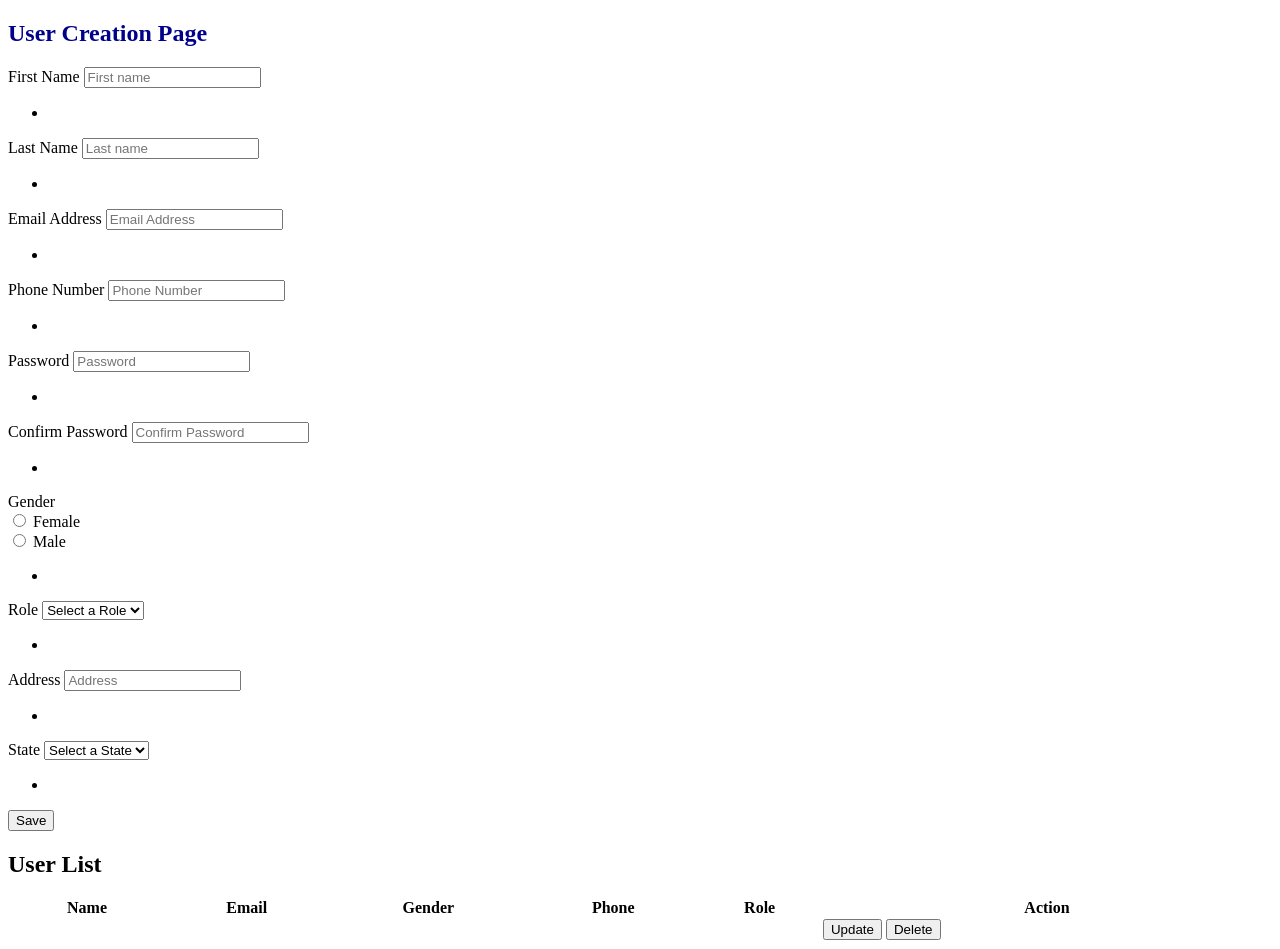
<file: src/main/resources/templates/user/user-create.html>
<!DOCTYPE html>
<html xmlns:th="http://www.thymeleaf.org" lang="en">

<head th:replace="fragments::page-header">

</head>

<body id="page-top">

<div id="wrapper">

    <div th:replace="fragments::leftside-bar"/>

    <!-- Content Wrapper -->
    <div id="content-wrapper" class="d-flex flex-column">

        <!-- Main Content -->
        <div id="content">

            <!-- Topbar -->
            <nav th:replace="fragments::nav-bar"/>
            <div style="font-weight: bold; color: darkblue">
                <h1>User Creation Page</h1>
            </div>

            <form th:object="${user}" th:action="@{/user/create}" method="post">
                <div class="row col-12">
                    <div class="col-3 form-group">
                        <label>First Name
                            <input type="text" class="form-control" placeholder="First name" th:field="*{firstName}">
                        </label>
                        <div class="text-danger" th:if="${#fields.hasErrors('firstName')}">
                            <ul>
                                <li th:each="error: ${#fields.errors('firstName')}" th:text="${error}"></li>
                            </ul>
                        </div>
                    </div>
                    <div class="col-3 form-group">
                        <label>Last Name
                            <input type="text" class="form-control" placeholder="Last name" th:field="*{lastName}">
                        </label>
                        <div class="text-danger" th:if="${#fields.hasErrors('lastName')}">
                            <ul>
                                <li th:each="error: ${#fields.errors('lastName')}" th:text="${error}"></li>
                            </ul>
                        </div>
                    </div>
                </div>
                <div class="row col-12">
                    <div class="col-3 form-group">
                        <label>Email Address
                            <input type="email" class="form-control" placeholder="Email Address" th:field="*{userName}">
                        </label>
                        <div class="text-danger" th:if="${#fields.hasErrors('userName')}">
                            <ul>
                                <li th:each="error: ${#fields.errors('userName')}" th:text="${error}"></li>
                            </ul>
                        </div>
                    </div>
                    <div class="col-3 form-group">
                        <label>Phone Number
                            <input type="text" class="form-control" placeholder="Phone Number"
                                   th:field="*{address.phoneNumber}">
                        </label>
                        <div class="text-danger" th:if="${#fields.hasErrors('address.phoneNumber')}">
                            <ul>
                                <li th:each="error: ${#fields.errors('address.phoneNumber')}" th:text="${error}"></li>
                            </ul>
                        </div>
                    </div>
                </div>
                <div class="row col-12">
                    <div class="col-3 form-group">
                        <label>Password
                            <input type="password" class="form-control" placeholder="Password" th:field="*{password}">
                        </label>
                        <div class="text-danger" th:if="${#fields.hasErrors('password')}">
                            <ul>
                                <li th:each="error: ${#fields.errors('password')}" th:text="${error}"></li>
                            </ul>
                        </div>
                    </div>
                    <div class="col-3 form-group">
                        <label>Confirm Password
                            <input type="password" class="form-control" placeholder="Confirm Password"
                                   th:field="*{confirmPassword}">
                        </label>
                        <div class="text-danger" th:if="${#fields.hasErrors('confirmPassword')}">
                            <ul>
                                <li th:each="error: ${#fields.errors('confirmPassword')}" th:text="${error}"></li>
                            </ul>
                        </div>
                    </div>
                </div>
                <div class="row col-12">
                    <div class="col-3 form-group">
                        <label>Gender </label><br/>
                        <div class="custom-control custom-radio custom-control-inline">
                            <input type="radio" id="customRadioInline1" name="customRadioInline1"
                                   class="custom-control-input" th:field="*{gender}" th:value="FEMALE">
                            <label class="custom-control-label" for="customRadioInline1">Female</label>
                        </div>
                        <div class="custom-control custom-radio custom-control-inline">
                            <input type="radio" id="customRadioInline2" name="customRadioInline1"
                                   class="custom-control-input" th:field="*{gender}" th:value="MALE">
                            <label class="custom-control-label" for="customRadioInline2">Male</label>
                        </div>
                        <div class="text-danger" th:if="${#fields.hasErrors('gender')}">
                            <ul>
                                <li th:each="error: ${#fields.errors('gender')}" th:text="${error}"></li>
                            </ul>
                        </div>
                    </div>
                    <div class="col-3 form-group">
                        <label>Role</label>
                        <select class="custom-select" th:field="*{role}">
                            <option th:value="''" selected>Select a Role</option>
                            <option th:each="role:${roles}" th:value="${role.id}"
                                    th:text="${role.description}"></option>
                        </select>
                        <div class="text-danger" th:if="${#fields.hasErrors('role')}">
                            <ul>
                                <li th:each="error: ${#fields.errors('role')}" th:text="${error}"></li>
                            </ul>
                        </div>
                    </div>
                </div>
                <div class="row col-12">
                    <div class="col-3 form-group">
                        <label>Address
                            <input type="text" class="form-control" placeholder="Address"
                                   th:field="*{address.addressInfo}">
                        </label>
                        <div class="text-danger" th:if="${#fields.hasErrors('address.addressInfo')}">
                            <ul>
                                <li th:each="error: ${#fields.errors('address.addressInfo')}" th:text="${error}"></li>
                            </ul>
                        </div>
                    </div>
                    <div class="col-3 form-group">
                        <label>State</label>
                        <select class="custom-select" th:field="*{address.state}">
                            <option th:value="''" selected>Select a State</option>
                            <option th:each="theState:${states}" th:value="${theState}"
                                    th:text="${theState+' - '+theState.abbreviation}"></option>
                        </select>
                        <div class="text-danger" th:if="${#fields.hasErrors('address.state')}">
                            <ul>
                                <li th:each="error: ${#fields.errors('address.state')}" th:text="${error}"></li>
                            </ul>
                        </div>
                    </div>
                </div>
                <div class="row col-6">
                    <div class="col-sm-12 col-md-12">
                        <div class="float-right">
                            <button class="btn btn-success rounded" type="submit">Save
                            </button>
                        </div>
                    </div>
                </div>
            </form>
            <div>
                <h1>User List</h1>
            </div>
            <div class="container-fluid">

                <!-- Page Heading -->

                <!-- DataTales Example -->
                <div class="card shadow mb-4">
                    <div class="card-body">
                        <div class="table-responsive">
                            <table class="table table-bordered" id="dataTable" width="100%" cellspacing="0">
                                <thead>
                                <tr>
                                    <th>Name</th>
                                    <th>Email</th>
                                    <th>Gender</th>
                                    <th>Phone</th>
                                    <th>Role</th>
                                    <th>Action</th>
                                </tr>
                                </thead>
                                <tbody>
                                <tr th:each="user:${users}">
                                    <td th:text="${user.firstName} + ' ' + ${user.lastName}"></td>
                                    <td th:text="${user.userName}"></td>
                                    <td th:text="${user.gender.value}"></td>
                                    <td th:text="${user.address.phoneNumber}"></td>
                                    <td th:text="${user.role.description}"></td>
                                    <td>
                                        <a th:href="@{/user/update/{id}(id=${user.id})}">
                                            <button type="button" class="btn btn-warning">Update</button>
                                        </a>
                                        <a th:href="@{/user/delete/{id}(id=${user.id})}">
                                            <button type="button" class="btn btn-danger">Delete</button>
                                        </a>
                                    </td>
                                </tr>
                                </tbody>
                            </table>
                        </div>
                    </div>
                </div>
            </div>
            <div class="alert alert-danger text-center" role="alert" th:text="${error}"
                 th:if="${error}"></div>
        </div>
        <!-- End of Main Content -->


        <!-- Footer -->
        <footer th:replace="fragments::footer"/>
        <!-- End of Footer -->

    </div>
    <!-- End of Content Wrapper -->

</div>
<!-- End of Page Wrapper -->
<a class="scroll-to-top rounded" href="#page-top">
    <i class="fas fa-angle-up"></i>
</a>

<!-- Logout Modal-->
<div th:replace="fragments::logout-modal"/>

<div th:replace="fragments::js"/>

</body>

</html>
</file>
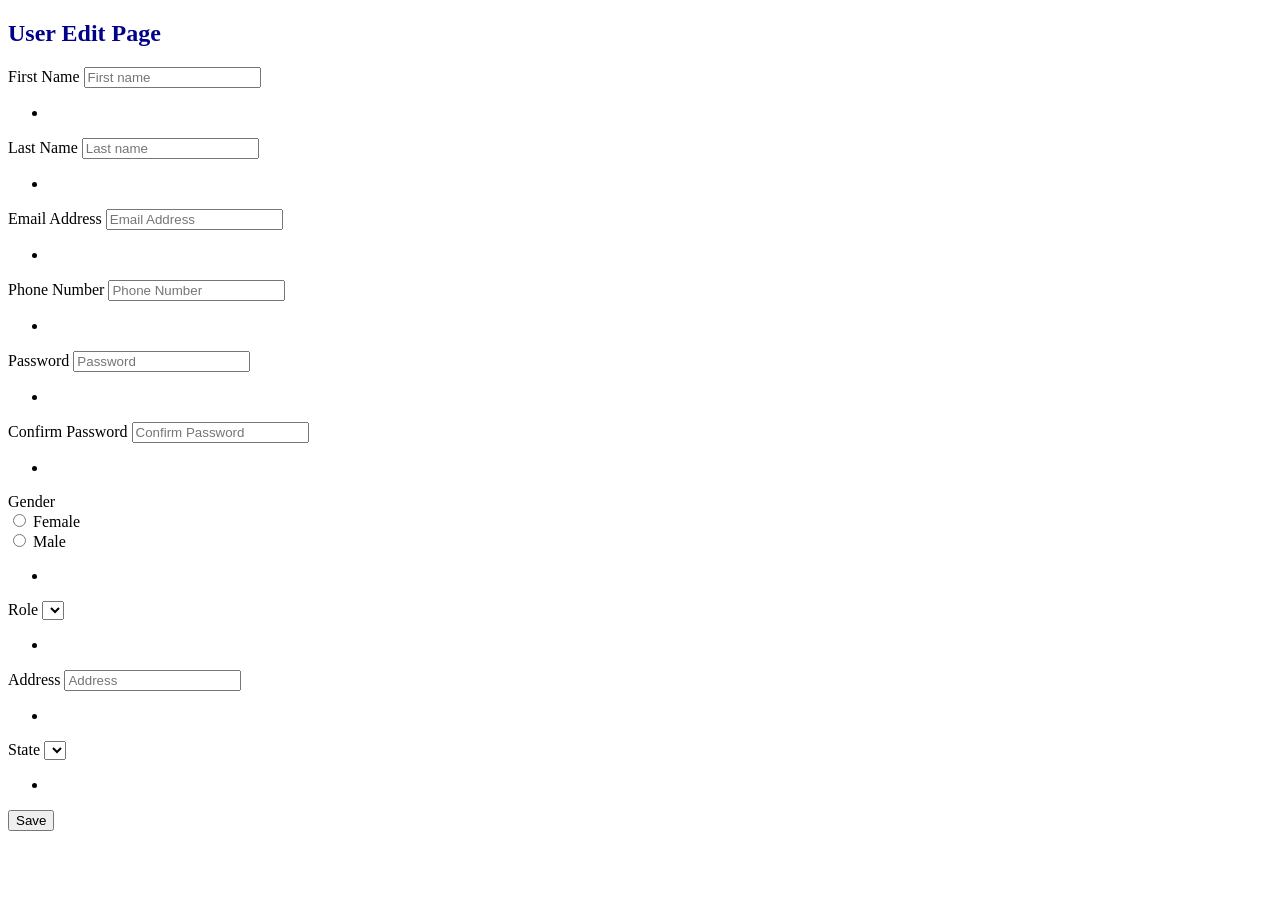
<file: src/main/resources/templates/user/user-update.html>
<!DOCTYPE html>
<html xmlns:th="http://www.thymeleaf.org" lang="en">

<head th:replace="fragments::page-header">

</head>

<body id="page-top">

<div id="wrapper">

    <div th:replace="fragments::leftside-bar"/>

    <!-- Content Wrapper -->
    <div id="content-wrapper" class="d-flex flex-column">

        <!-- Main Content -->
        <div id="content">

            <!-- Topbar -->
            <nav th:replace="fragments::nav-bar"/>
            <div style="font-weight: bold; color: darkblue">
                <h1>User Edit Page</h1>
            </div>

            <form th:object="${user}" th:action="@{/user/update/{id} (id=${user.id})}" method="post">
                <div class="row col-12">
                    <div class="col-3 form-group">
                        <label>First Name
                            <input type="text" class="form-control" placeholder="First name" th:field="*{firstName}">
                        </label>
                        <div class="text-danger" th:if="${#fields.hasErrors('firstName')}">
                            <ul>
                                <li th:each="error: ${#fields.errors('firstName')}" th:text="${error}"></li>
                            </ul>
                        </div>
                    </div>
                    <div class="col-3 form-group">
                        <label>Last Name
                            <input type="text" class="form-control" placeholder="Last name" th:field="*{lastName}">
                        </label>
                        <div class="text-danger" th:if="${#fields.hasErrors('lastName')}">
                            <ul>
                                <li th:each="error: ${#fields.errors('lastName')}" th:text="${error}"></li>
                            </ul>
                        </div>
                    </div>
                </div>
                <div class="row col-12">
                    <div class="col-3 form-group">
                        <label>Email Address
                            <input type="email" class="form-control" placeholder="Email Address" th:field="*{userName}"
                                   readonly>
                        </label>
                        <div class="text-danger" th:if="${#fields.hasErrors('userName')}">
                            <ul>
                                <li th:each="error: ${#fields.errors('userName')}" th:text="${error}"></li>
                            </ul>
                        </div>
                    </div>
                    <div class="col-3 form-group">
                        <label>Phone Number
                            <input type="text" class="form-control" placeholder="Phone Number"
                                   th:field="*{address.phoneNumber}">
                        </label>
                        <div class="text-danger" th:if="${#fields.hasErrors('address.phoneNumber')}">
                            <ul>
                                <li th:each="error: ${#fields.errors('address.phoneNumber')}" th:text="${error}"></li>
                            </ul>
                        </div>
                    </div>
                </div>
                <div class="row col-12">
                    <div class="col-3 form-group">
                        <label>Password
                            <input type="password" class="form-control" placeholder="Password" th:field="*{password}">
                        </label>
                        <div class="text-danger" th:if="${#fields.hasErrors('password')}">
                            <ul>
                                <li th:each="error: ${#fields.errors('password')}" th:text="${error}"></li>
                            </ul>
                        </div>
                    </div>
                    <div class="col-3 form-group">
                        <label>Confirm Password
                            <input type="password" class="form-control" placeholder="Confirm Password"
                                   th:field="*{confirmPassword}">
                        </label>
                        <div class="text-danger" th:if="${#fields.hasErrors('confirmPassword')}">
                            <ul>
                                <li th:each="error: ${#fields.errors('confirmPassword')}" th:text="${error}"></li>
                            </ul>
                        </div>
                    </div>
                </div>
                <div class="row col-12">
                    <div class="col-3 form-group">
                        <label>Gender </label><br/>
                        <div class="custom-control custom-radio custom-control-inline">
                            <input type="radio" id="customRadioInline1" name="customRadioInline1"
                                   class="custom-control-input" th:field="*{gender}" th:value="FEMALE">
                            <label class="custom-control-label" for="customRadioInline1">Female</label>
                        </div>
                        <div class="custom-control custom-radio custom-control-inline">
                            <input type="radio" id="customRadioInline2" name="customRadioInline1"
                                   class="custom-control-input" th:field="*{gender}" th:value="MALE">
                            <label class="custom-control-label" for="customRadioInline2">Male</label>
                        </div>
                        <div class="text-danger" th:if="${#fields.hasErrors('gender')}">
                            <ul>
                                <li th:each="error: ${#fields.errors('gender')}" th:text="${error}"></li>
                            </ul>
                        </div>
                    </div>
                    <div class="col-3 form-group">
                        <label>Role</label>
                        <select class="custom-select" th:field="*{role}">
                            <option th:each="role:${roles}" th:value="${role.id}"
                                    th:text="${role.description}"></option>
                        </select>
                        <div class="text-danger" th:if="${#fields.hasErrors('role')}">
                            <ul>
                                <li th:each="error: ${#fields.errors('role')}" th:text="${error}"></li>
                            </ul>
                        </div>
                    </div>
                </div>
                <div class="row col-12">
                    <div class="col-3 form-group">
                        <label>Address
                            <input type="text" class="form-control" placeholder="Address"
                                   th:field="*{address.addressInfo}">
                        </label>
                        <div class="text-danger" th:if="${#fields.hasErrors('address.addressInfo')}">
                            <ul>
                                <li th:each="error: ${#fields.errors('address.addressInfo')}" th:text="${error}"></li>
                            </ul>
                        </div>
                    </div>
                    <div class="col-3 form-group">
                        <label>State</label>
                        <select class="custom-select" th:field="*{address.state}">
                            <option th:each="theState:${states}" th:value="${theState}"
                                    th:text="${theState+' - '+theState.abbreviation}"></option>
                        </select>
                        <div class="text-danger" th:if="${#fields.hasErrors('address.state')}">
                            <ul>
                                <li th:each="error: ${#fields.errors('address.state')}" th:text="${error}"></li>
                            </ul>
                        </div>
                    </div>
                </div>
                <div class="row col-6">
                    <div class="col-sm-12 col-md-12">
                        <div class="float-right">
                            <button class="btn btn-success rounded" type="submit">Save
                            </button>
                        </div>
                    </div>
                </div>
            </form>
        </div>
        <div class="alert alert-danger text-center" style="margin: 10px" role="alert" th:text="${error}"
             th:if="${error}"></div>

        <!-- End of Main Content -->


        <!-- Footer -->
        <footer th:replace="fragments::footer"/>
        <!-- End of Footer -->

    </div>
    <!-- End of Content Wrapper -->

</div>
<!-- End of Page Wrapper -->
<a class="scroll-to-top rounded" href="#page-top">
    <i class="fas fa-angle-up"></i>
</a>

<!-- Logout Modal-->
<div th:replace="fragments::logout-modal"/>

<div th:replace="fragments::js"/>

</body>

</html>
</file>
